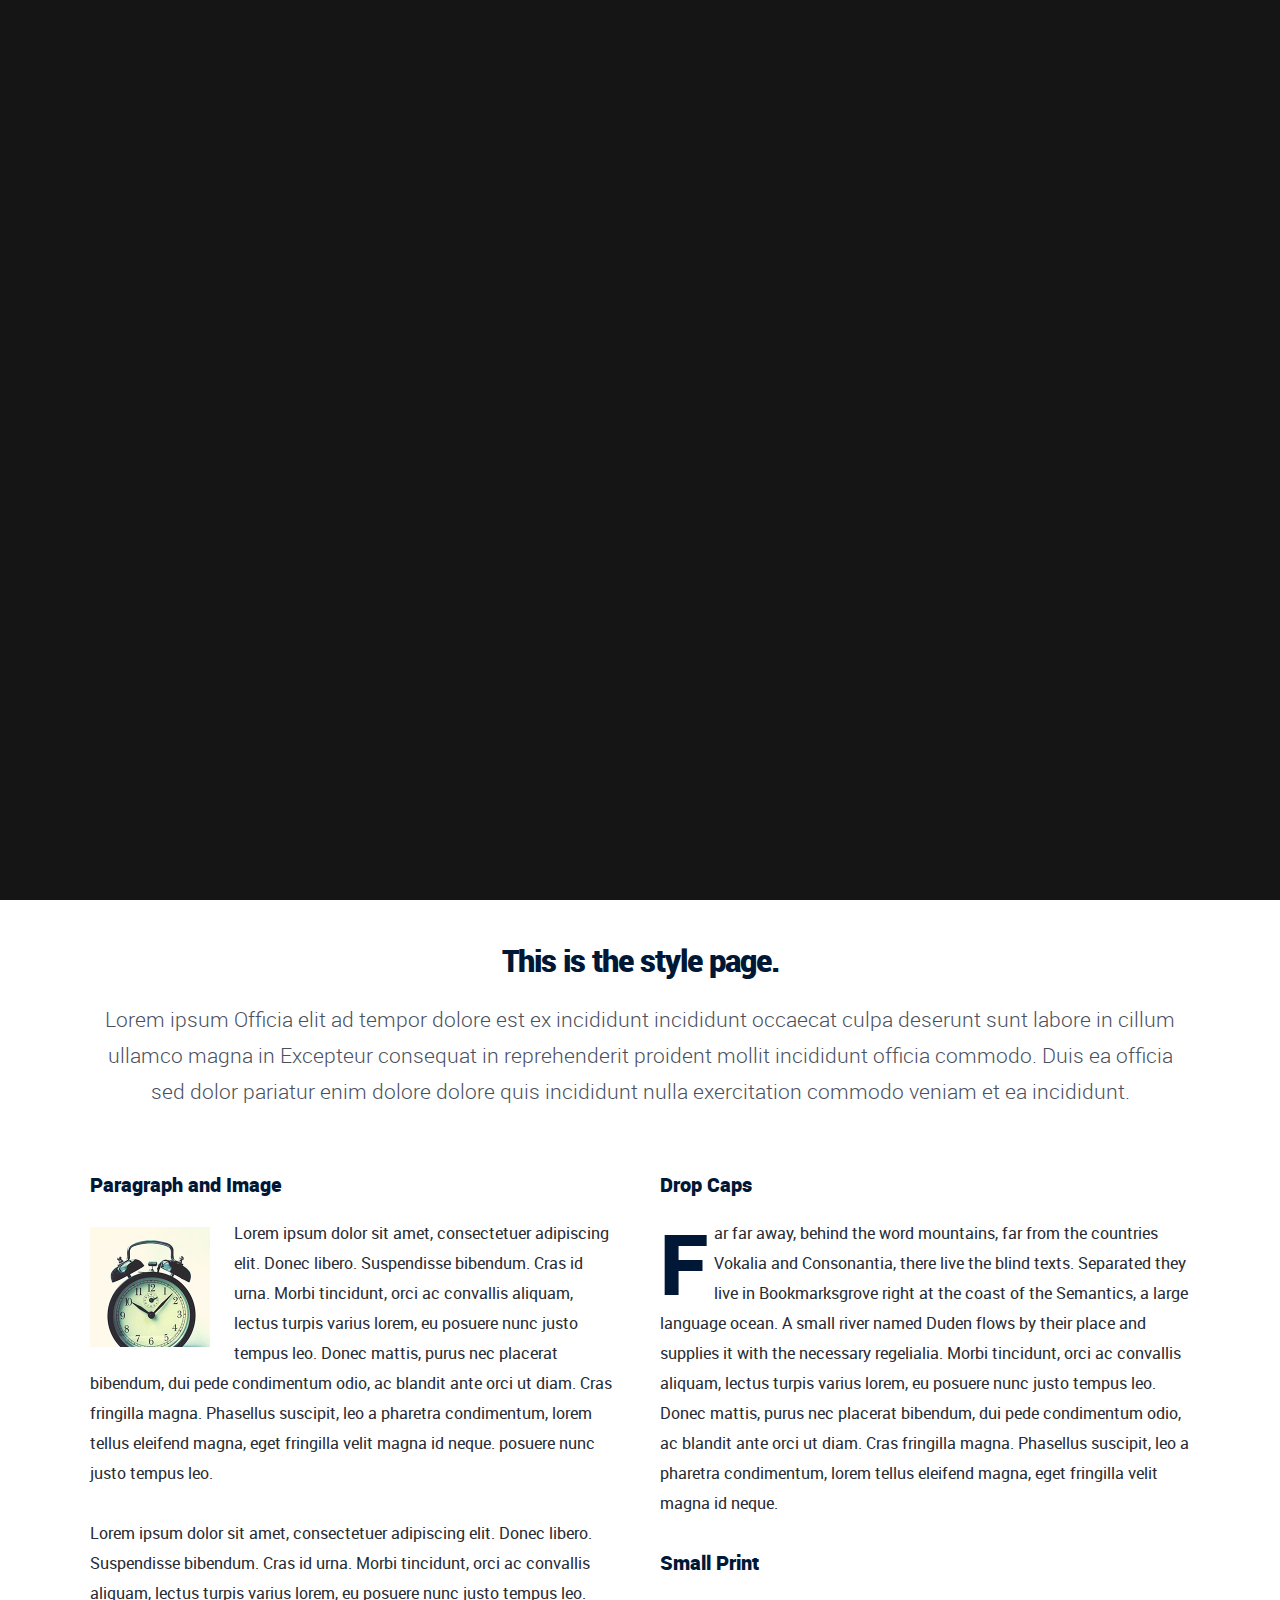
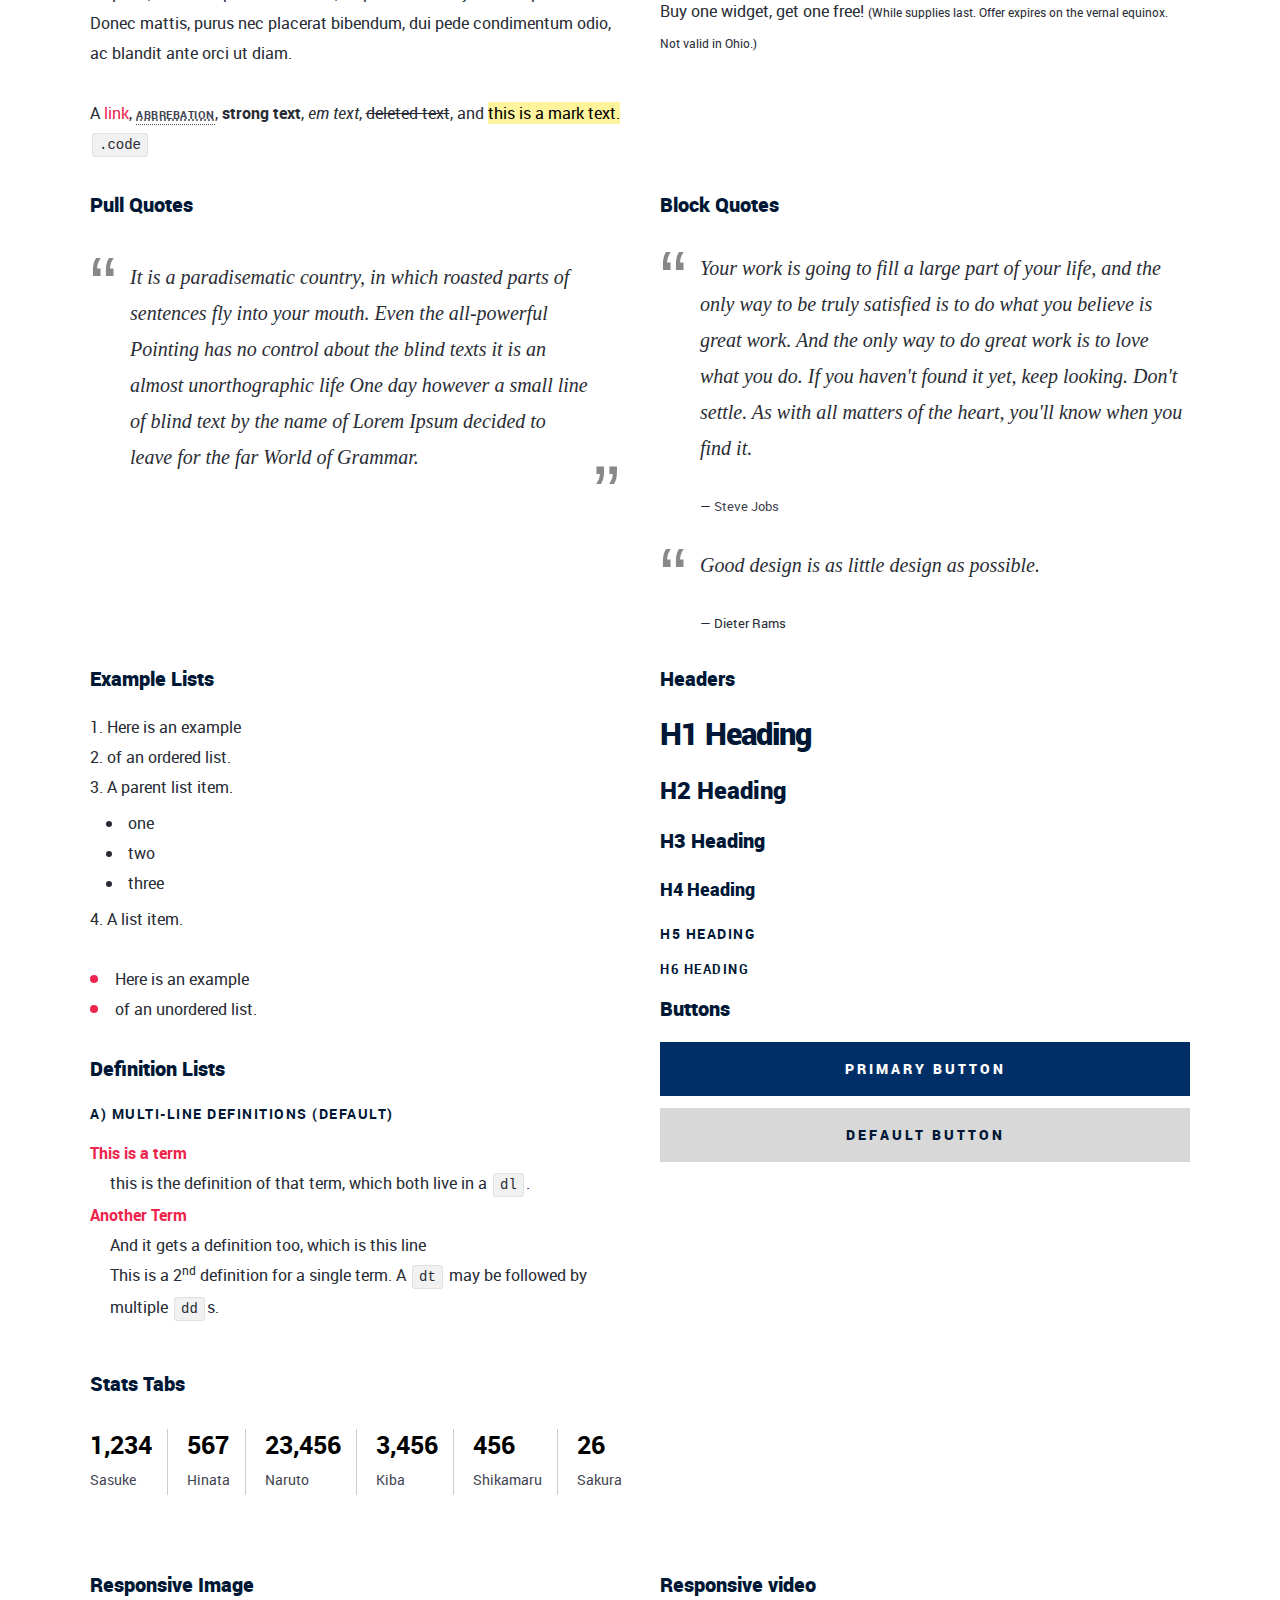
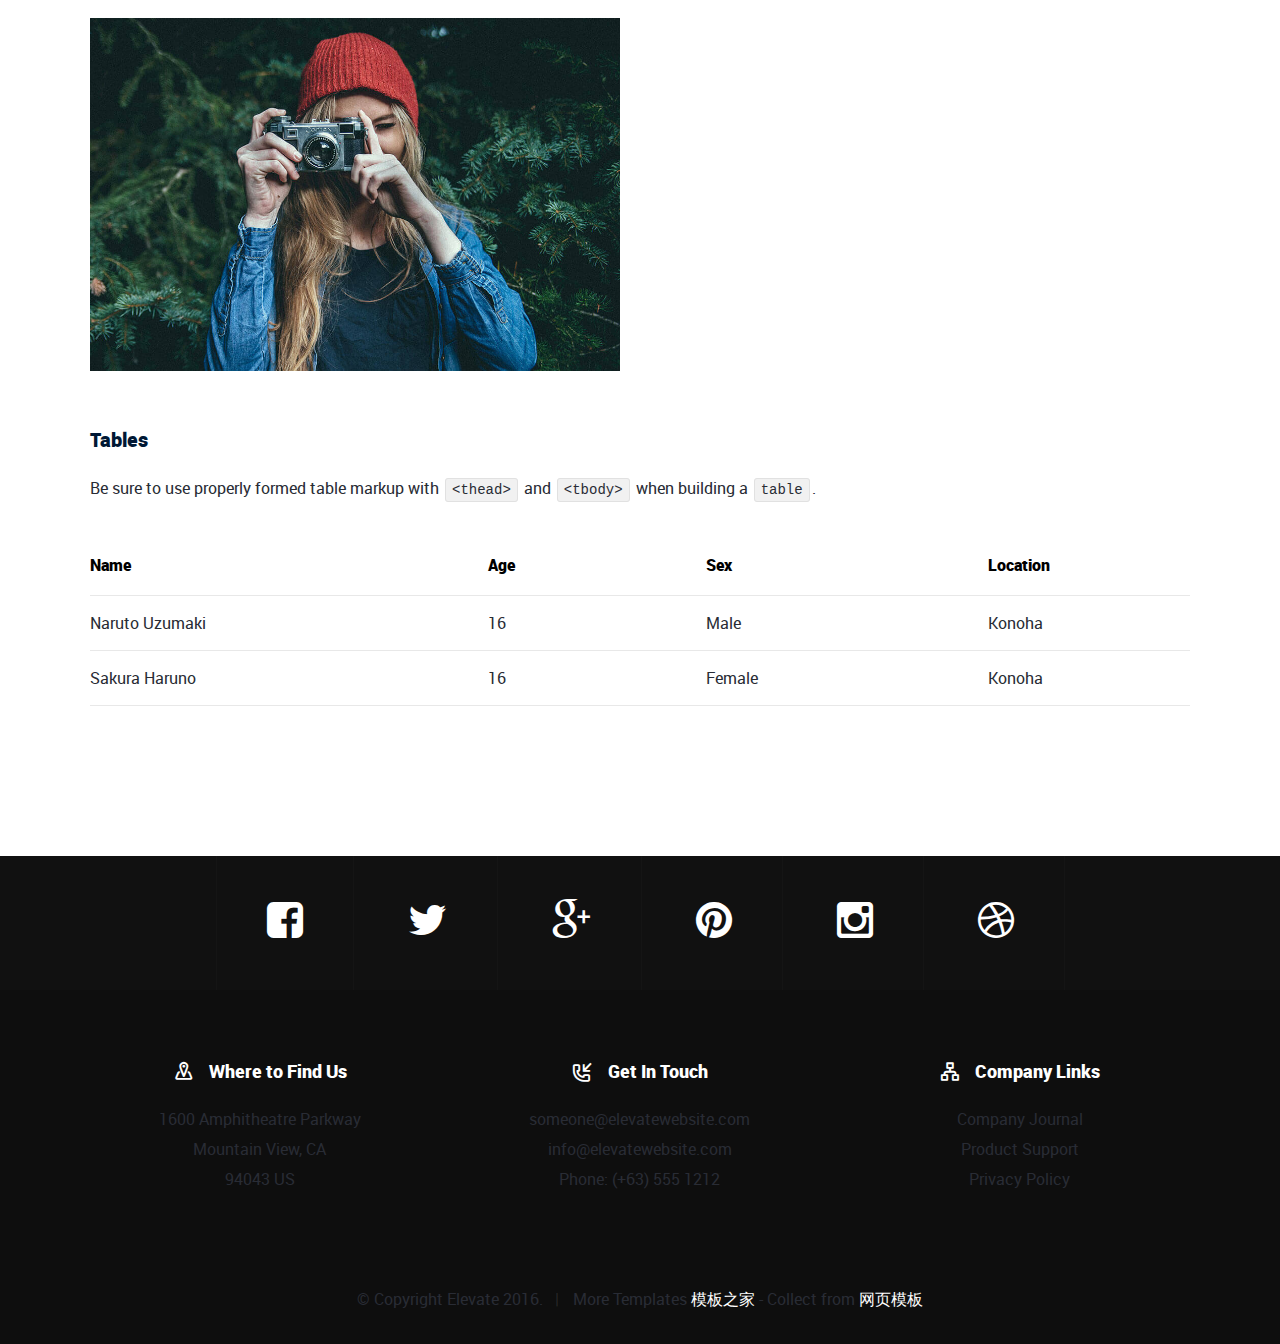
<file: styles.html>
<!DOCTYPE html>
<!--[if IE 8 ]><html class="no-js oldie ie8" lang="en"> <![endif]-->
<!--[if IE 9 ]><html class="no-js oldie ie9" lang="en"> <![endif]-->
<!--[if (gte IE 9)|!(IE)]><!--><html class="no-js" lang="en"> <!--<![endif]-->
<head>

   <!--- basic page needs
   ================================================== -->
   <meta charset="utf-8">
	<title>Elevate - Styles</title>
	<meta name="description" content="">  
	<meta name="author" content="">

   <!-- mobile specific metas
   ================================================== -->
	<meta name="viewport" content="width=device-width, initial-scale=1, maximum-scale=1">

 	<!-- CSS
   ================================================== -->
   <link rel="stylesheet" href="css/base.css"> 
   <link rel="stylesheet" href="css/vendor.css"> 
   <link rel="stylesheet" href="css/main.css"> 

   <style type="text/css" media="screen">
   	#styles { 
   		background: white;
   		padding-top: 12rem;
   		padding-bottom: 12rem;
   	}      	
   </style>    

   <!-- script
   ================================================== -->
	<script src="js/modernizr.js"></script>
	<script src="js/pace.min.js"></script>

   <!-- favicons
	================================================== -->
	<link rel="icon" type="image/png" href="favicon.png">

</head>

<body id="top">
	
	<!-- header 
   ================================================== -->
   <header class="main-header">
   	
   	<div class="logo">
	      <a href="index.html">Elevate</a>
	   </div> 

	   <a class="menu-toggle" href="#"><span>Menu</span></a>   	

   </header>

   <!-- main navigation 
   ================================================== -->
   <nav id="menu-nav-wrap">

   	<h3>Navigation</h3>   	
		<ul class="nav-list">
			<li><a href="index.html#intro" title="">Home</a></li>
			<li><a href="index.html#features" title="">Features</a></li>
			<li><a href="index.html#infos" title="">Product Info</a></li>
			<li><a href="index.html#stats" title="">Stats</a></li>
			<li><a href="index.html#pricing" title="">Pricing</a></li>					
			<li><a href="index.html#testimonials" title="">Testimonials</a></li>	
			<li><a href="index.html#download" title="">Download</a></li>	
			<li><a href="index.html#subscribe" title="">Newsletter</a></li>
			<li><a class="smoothscroll" href="#styles" title="">Elements</a></li>			
		</ul>

		<h3>We Recommend Dreamhost</h3>  
		<p class="sponsor-text">
			Looking for an awesome and reliable webhosting? Try <a href="http://www.dreamhost.com/r.cgi?287326|STYLESHOUT">DreamHost</a>.
			Get <span>$50 off</span> when you sign up with the promocode <span>styleshout</span>. 
			<!-- Simply type	the promocode in the box labeled “Promo Code” when placing your order. -->
		</p>

		<div class="action">
			<a class="button" href="http://www.dreamhost.com/r.cgi?287326|STYLESHOUT">Sign Up Now</a>
		</div>

	</nav> <!-- /menu-nav-wrap -->


	<!-- main content wrap
   ================================================== -->
   <div id="main-content-wrap">


		<!-- main content wrap
   	================================================== -->
   	<section id="intro">

		   <!-- <div class="shadow-overlay"></div> -->
		   
		   <div class="row intro-content">
		   	<div class="col-twelve">

		   		<h3 class="animate-intro">Introducing Elevate</h3>
			  		
					<h1 class="animate-intro">
						The perfect template to
						present your awesome product.
					</h1>	
					
					<div class="buttons">
						<a class="button stroke smoothscroll animate-intro" href="#features" title="">Features</a>
						<a class="button stroke smoothscroll animate-intro" href="#download" title="">Download</a>
					</div>					

					<img src="images/app-screenshot-big.jpg" alt="" class="animate-intro">   			

			  	</div> <!-- /twelve --> 		   			
		   </div> <!-- /row -->   

		</section> <!-- /intro -->


		<!-- styles
   	================================================== -->
   	<section id="styles">

   		<div class="row add-bottom text-center">

   			<div class="col-twelve tab-full">

   				<h1>This is the style page.</h1>

   				<p class="lead">Lorem ipsum Officia elit ad tempor dolore est ex incididunt incididunt occaecat culpa deserunt sunt labore in cillum ullamco magna in Excepteur consequat in reprehenderit proident mollit incididunt officia commodo.
   				Duis ea officia sed dolor pariatur enim dolore dolore quis incididunt nulla exercitation commodo veniam et ea incididunt.</p>   			

   			</div>

     		</div>

     		<div class="row">

     			<div class="col-six tab-full">

		      	<h3>Paragraph and Image</h3>

			      <p><a href="#"><img width="120" height="120" class="pull-left" alt="sample-image" src="images/sample-image.jpg"></a>
			  		Lorem ipsum dolor sit amet, consectetuer adipiscing elit. Donec libero. Suspendisse bibendum.
			  		Cras id urna. Morbi tincidunt, orci ac convallis aliquam, lectus turpis varius lorem, eu
			  		posuere nunc justo tempus leo. Donec mattis, purus nec placerat bibendum, dui pede condimentum
			  		odio, ac blandit ante orci ut diam. Cras fringilla magna. Phasellus suscipit, leo a pharetra
			  		condimentum, lorem tellus eleifend magna, eget fringilla velit magna id neque.
			  		posuere nunc justo tempus leo. </p>

			  		<p>
			  		Lorem ipsum dolor sit amet, consectetuer adipiscing elit. Donec libero. Suspendisse bibendum.
			  		Cras id urna. Morbi tincidunt, orci ac convallis aliquam, lectus turpis varius lorem, eu
			  		posuere nunc justo tempus leo. Donec mattis, purus nec placerat bibendum, dui pede condimentum
			  		odio, ac blandit ante orci ut diam.	
	 			   </p>

	            <p>A <a href="#">link</a>,
	  			   <abbr title="this really isn't a very good description">abbrebation</abbr>,
	  			   <strong>strong text</strong>,
	            <em>em text</em>,
	  			   <del>deleted text</del>, and
	            <mark>this is a mark text.</mark>
	            <code>.code</code>
	          	</p>

	         </div>

	         <div class="col-six tab-full">

	            <h3>Drop Caps</h3>

		         <p class="drop-cap">Far far away, behind the word mountains, far from the countries Vokalia and Consonantia,
		         there live the blind texts. Separated they live in Bookmarksgrove right at the coast of the
		         Semantics, a large language ocean. A small river named Duden flows by their place and supplies it with the necessary regelialia. Morbi tincidunt, orci ac convallis aliquam, lectus turpis varius lorem, eu	posuere nunc justo tempus leo. Donec mattis, purus nec placerat bibendum, dui pede condimentum odio, ac blandit ante orci ut diam. Cras fringilla magna. Phasellus suscipit, leo a pharetra condimentum, lorem tellus eleifend magna, eget fringilla velit magna id neque.
			  		</p>

			      <h3>Small Print</h3>

			      <p>Buy one widget, get one free!
			  		<small>(While supplies last. Offer expires on the vernal equinox. Not valid in Ohio.)</small>
			  		</p>

			   </div>	         

			</div> <!-- /row -->

			<div class="row">

			  	<div class="col-six tab-full">

			      <h3>Pull Quotes</h3>

			      <aside class="pull-quote">
					   <blockquote>
						   <p>It is a paradisematic country, in which roasted parts of
			            sentences fly into your mouth. Even the all-powerful Pointing has no control about the blind
			            texts it is an almost unorthographic life One day however a small line of blind text by the name
			            of Lorem Ipsum decided to leave for the far World of Grammar.</p>
						</blockquote>
					</aside>

			   </div>

			   <div class="col-six tab-full">

			      <h3>Block Quotes</h3>

			      <blockquote cite="http://where-i-got-my-info-from.com">
					   <p>Your work is going to fill a large part of your life, and the only way to be truly satisfied is
			         to do what you believe is great work. And the only way to do great work is to love what you do.
			         If you haven't found it yet, keep looking. Don't settle. As with all matters of the heart, you'll know when you find it.
			         </p>
			
						<cite>
						   <a href="#">Steve Jobs</a>
						</cite>
				   </blockquote>

			      <blockquote>
			         <p>Good design is as little design as possible.</p>
			         <cite>Dieter Rams</cite>
			      </blockquote>

			   </div>

			</div> <!-- /row -->

			<div class="row half-bottom">

			 	<div class="col-six tab-full">

			      <h3>Example Lists</h3>

			      <ol>
					   <li>Here is an example</li>
					   <li>of an ordered list.</li>
					   <li>A parent list item.
					   	<ul>
					   		<li>one</li>
					   		<li>two</li>
					   		<li>three</li>
					   	</ul>
					   </li>
					   <li>A list item.</li>
				   </ol>

			      <ul class="disc">
					   <li>Here is an example</li>
					   <li>of an unordered list.</li>
				   </ul>	

				   <h3>Definition Lists</h3>	            

			      <h5>a) Multi-line Definitions (default)</h5>

			      <dl>
					   <dt><strong>This is a term</strong></dt>
					      <dd>this is the definition of that term, which both live in a <code>dl</code>.</dd>
					   <dt><strong>Another Term</strong></dt>
					      <dd>And it gets a definition too, which is this line</dd>
					      <dd>This is a 2<sup>nd</sup> definition for a single term. A <code>dt</code> may be followed by multiple <code>dd</code>s.</dd>
				   </dl>

			   </div>

			   <div class="col-six tab-full">		                  

			      <h3>Headers</h3>

			      <h1>H1 Heading</h1>
			      <h2>H2 Heading</h2>
			      <h3>H3 Heading</h3>
			      <h4>H4 Heading</h4>
			      <h5>H5 Heading</h5>
			      <h6>H6 Heading</h6>

			      <h3>Buttons</h3>

			    	<p>
			     		<a class="button button-primary full-width" href="#">Primary Button</a>
			     		<a class="button full-width" href="#">Default Button</a>
			     	</p>

			   </div>

			</div> <!-- /row -->

			<div class="row half-bottom">

			   <div class="col-twelve">

			    	<h3>Stats Tabs</h3>

			      <ul class="stats-tabs">
					   <li><a href="#">1,234 <em>Sasuke</em></a></li>
					   <li><a href="#">567 <em>Hinata</em></a></li>
					   <li><a href="#">23,456 <em>Naruto</em></a></li>
					   <li><a href="#">3,456 <em>Kiba</em></a></li>
					   <li><a href="#">456 <em>Shikamaru</em></a></li>
					   <li><a href="#">26 <em>Sakura</em></a></li>
					</ul>	      		

			   </div>	      	

			</div> <!-- /row -->

			<div class="row half-bottom">

	      	<div class="col-six tab-full">

	      		<h3>Responsive Image</h3>

	      		<p><img src="images/shutterbug.jpg"></p>

	      	</div>

	      	<div class="col-six tab-full">

	      		<h3>Responsive video</h3>

	      		<div class="fluid-video-wrapper">
	                  <iframe src="http://player.vimeo.com/video/14592941?title=0&amp;byline=0&amp;portrait=0&amp;color=F64B39" width="500" height="281" frameborder="0" webkitallowfullscreen mozallowfullscreen allowfullscreen></iframe> 
	            </div>

	      	</div>
	      	
	      </div>

	      <div class="row">

	      	<div class="col-twelve">

	      		<h3>Tables</h3>
	      		<p>Be sure to use properly formed table markup with <code>&lt;thead&gt;</code> and <code>&lt;tbody&gt;</code> when building a <code>table</code>.</p>

	      		<div class="table-responsive">

	      			<table>
						  <thead>
						    <tr>
						      <th>Name</th>
						      <th>Age</th>
						      <th>Sex</th>
						      <th>Location</th>					    
						    </tr>
						  </thead>
						  <tbody>
						    <tr>
						      <td>Naruto Uzumaki</td>
						      <td>16</td>
						      <td>Male</td>
						      <td>Konoha</td>					    
						    </tr>
						    <tr>
						      <td>Sakura Haruno</td>
						      <td>16</td>
						      <td>Female</td>
						      <td>Konoha</td>			    
						    </tr>
						  </tbody>
						</table>

	      		</div>     		

	      	</div>
	      	
	      </div> <!--row -->
   	
   	</section>		
   
   </div> <!-- /main-content-wrap -->


   <!-- footer
	================================================== -->
	<footer id="main-footer">

   	<div class="footer-social-wrap">  
   		<div class="row">
					
	         <ul class="footer-social-list">
	            <li><a href="#">
	             	<i class="fa fa-facebook-square"></i>
	            </a></li>
	            <li><a href="#">
	              	<i class="fa fa-twitter"></i>
	            </a></li>
              <li><a href="#">
	              	<i class="fa fa-google-plus"></i>
	            </a></li>
	            <li><a href="#">
	              	<i class="fa fa-pinterest"></i>
	            </a></li>
	            <li><a href="#">
	              	<i class="fa fa-instagram"></i>
	            </a></li>
	            <li><a href="#">
	              	<i class="fa fa-dribbble"></i>
	            </a></li>
	         </ul>
		         
			</div> 
   	</div> <!-- /footer-social-wrap -->

	   <div class="footer-info-wrap">

	   	<div class="row footer-info">

		  		<div class="col-four tab-full">
		  			<h4><i class="icon-location-map-1"></i> Where to Find Us</h4>

		  			<p>
		         1600 Amphitheatre Parkway<br>
		         Mountain View, CA<br>
		         94043 US
		         </p>
		  		</div>

		   	<div class="col-four tab-full collapse">
	   			<h4><i class="icon-phone-incoming"></i> Get In Touch</h4>

	   			<p>someone@elevatewebsite.com<br>
				   	info@elevatewebsite.com <br>
				   	Phone: (+63) 555 1212			     
				   </p>
	   		</div>

	   		<div class="col-four tab-full">
	   			<h4><i class="icon-organization-hierarchy-3"></i> Company Links</h4>

				   <ul class="footer-link-list">
				   	<li><a href="#">Company Journal</a></li>
				   	<li><a href="#">Product Support</a></li>
				   	<li><a href="#">Privacy Policy</a></li>
				   </ul>
	   		</div>
		   		
		  	</div>
	   </div> <!-- /footer-info-wrap -->
	   	
	   <div class="footer-bottom"> 

	   	<div class="copyright">
		     	<span>© Copyright Elevate 2016.</span> 
		     	<span>More Templates <a href="http://www.cssmoban.com/" target="_blank" title="模板之家">模板之家</a> - Collect from <a href="http://www.cssmoban.com/" title="网页模板" target="_blank">网页模板</a></span>	         	
		   </div>  		
   	</div>
	   	
   </footer>   

   <div id="go-top">
		<a class="smoothscroll" title="Back to Top" href="#top"><i class="fa fa-long-arrow-up"></i></a>
	</div>

   <!-- preloader
   ================================================== -->
   <div id="preloader"> 
    	<div id="loader"></div>
   </div> 

   <!-- Java Script
   ================================================== --> 
   <script src="js/jquery-2.1.3.min.js"></script>
   <script src="js/plugins.js"></script>
   <script src="js/main.js"></script>

</body>

</html>
</file>
<file: css/base.css>
/* =================================================================== 
 *
 *  Elevate v1.0 Base Stylesheet
 *  07-04-2016
 *  ------------------------------------------------------------------
 *
 *  TOC:
 *  01. reset 
 *  02. basic/base setup styles
 *  03. grid
 *  04. block grids
 *  05. MISC
 *
 * =================================================================== */


/* ===================================================================
 * 01. reset - normalize.css v3.0.2 | MIT License | git.io/normalize
 *
 * ------------------------------------------------------------------- */
html {
	font-family: sans-serif;
	-ms-text-size-adjust: 100%;
	-webkit-text-size-adjust: 100%;
}

body {
	margin: 0;
}

article,
aside,
details,
figcaption,
figure,
footer,
header,
hgroup,
main,
menu,
nav,
section,
summary {
	display: block;
}

audio,
canvas,
progress,
video {
	display: inline-block;
	vertical-align: baseline;
}

audio:not([controls]) {
	display: none;
	height: 0;
}

[hidden],
template {
	display: none;
}

a {
	background: transparent;
}

a:active,
a:hover {
	outline: 0;
}

abbr[title] {
	border-bottom: 1px dotted;
}

b,
strong {
	font-weight: bold;
}

dfn {
	font-style: italic;
}

h1 {
	font-size: 2em;
	margin: 0.67em 0;
}

mark {
	background: #ff0;
	color: #000;
}

small {
	font-size: 80%;
}

sub,
sup {
	font-size: 75%;
	line-height: 0;
	position: relative;
	vertical-align: baseline;
}

sup {
	top: -0.5em;
}

sub {
	bottom: -0.25em;
}

img {
	border: 0;
}

svg:not(:root) {
	overflow: hidden;
}

figure {
	margin: 1em 40px;
}

hr {
	-moz-box-sizing: content-box;
	box-sizing: content-box;
	height: 0;
}

pre {
	overflow: auto;
}

code,
kbd,
pre,
samp {
	font-family: monospace, monospace;
	font-size: 1em;
}

button,
input,
optgroup,
select,
textarea {
	color: inherit;
	font: inherit;
	margin: 0;
}

button {
	overflow: visible;
}

button,
select {
	text-transform: none;
}

button,
html input[type="button"],
input[type="reset"],
input[type="submit"] {
	-webkit-appearance: button;
	cursor: pointer;
}

button[disabled],
html input[disabled] {
	cursor: default;
}

button::-moz-focus-inner,
input::-moz-focus-inner {
	border: 0;
	padding: 0;
}

input {
	line-height: normal;
}

input[type="checkbox"],
input[type="radio"] {
	box-sizing: border-box;
	padding: 0;
}

input[type="number"]::-webkit-inner-spin-button,
input[type="number"]::-webkit-outer-spin-button {
	height: auto;
}

input[type="search"] {
	-webkit-appearance: textfield;
	-moz-box-sizing: content-box;
	-webkit-box-sizing: content-box;
	box-sizing: content-box;
}

input[type="search"]::-webkit-search-cancel-button,
input[type="search"]::-webkit-search-decoration {
	-webkit-appearance: none;
}

fieldset {
	border: 1px solid #c0c0c0;
	margin: 0 2px;
	padding: 0.35em 0.625em 0.75em;
}

legend {
	border: 0;
	padding: 0;
}

textarea {
	overflow: auto;
}

optgroup {
	font-weight: bold;
}

table {
	border-collapse: collapse;
	border-spacing: 0;
}

td,
th {
	padding: 0;
}


/* ===================================================================
 * 02. basic/base setup styles - (_basic.scss)
 *
 * ------------------------------------------------------------------- */
html {
	font-size: 62.5%;
	box-sizing: border-box;
}

*,
*::before,
*::after {
	box-sizing: inherit;
}

body {
	font-weight: normal;
	line-height: 1;
	text-rendering: optimizeLegibility;
	word-wrap: break-word;
	-webkit-overflow-scrolling: touch;
	-webkit-text-size-adjust: none;
}

body,
input,
button {
	-moz-osx-font-smoothing: grayscale;
	-webkit-font-smoothing: antialiased;
}

/* -------------------------------------------------------------------
 * Media - (_basic.scss)
 * ------------------------------------------------------------------- */
img,
video {
	max-width: 100%;
	height: auto;
}


/* -------------------------------------------------------------------
 * Typography resets - (_basic.scss)
 * ------------------------------------------------------------------- */
div, dl, dt, dd, ul, ol, li, h1, h2, h3, h4, h5, h6, pre, form, p, blockquote, th, td {
	margin: 0;
	padding: 0;
}

h1, h2, h3, h4, h5, h6 {
	-webkit-font-variant-ligatures: common-ligatures;
	-moz-font-variant-ligatures: common-ligatures;
	font-variant-ligatures: common-ligatures;
	text-rendering: optimizeLegibility;
}

em,
i {
	font-style: italic;
	line-height: inherit;
}

strong,
b {
	font-weight: bold;
	line-height: inherit;
}

small {
	font-size: 60%;
	line-height: inherit;
}

ol,
ul {
	list-style: none;
}

li {
	display: block;
}

/* ------------------------------------------------------------------- 
 * links - (_basic.scss)
 * ------------------------------------------------------------------- */
a {
	text-decoration: none;
	line-height: inherit;
}

a img {
	border: none;
}

/* ------------------------------------------------------------------- 
 * inputs - (_basic.scss)
 * ------------------------------------------------------------------- */
fieldset {
	margin: 0;
	padding: 0;
}

input[type="email"],
input[type="number"],
input[type="search"],
input[type="text"],
input[type="tel"],
input[type="url"],
input[type="password"],
textarea {
	-webkit-appearance: none;
	-moz-appearance: none;
	-ms-appearance: none;
	-o-appearance: none;
	appearance: none;
}


/* ===================================================================
 * 03. grid - (_grid.scss)
 *
 * ------------------------------------------------------------------- */
.row {
	width: 94%;
	max-width: 1140px;
	margin: 0 auto;
}

.row:before,
.row:after {
	content: "";
	display: table;
}

.row:after {
	clear: both;
}

.row .row {
	width: auto;
	max-width: none;
	margin-left: -20px;
	margin-right: -20px;
}

[class*="col-"],
.bgrid {
	float: left;
}

[class*="col-"] + [class*="col-"].end {
	float: right;
}

[class*="col-"] {
	padding: 0 20px;
}

.col-one {
	width: 8.33333%;
}

.col-two,
.col-1-6 {
	width: 16.66667%;
}

.col-three,
.col-1-4 {
	width: 25%;
}

.col-four,
.col-1-3 {
	width: 33.33333%;
}

.col-five {
	width: 41.66667%;
}

.col-six,
.col-1-2 {
	width: 50%;
}

.col-seven {
	width: 58.33333%;
}

.col-eight,
.col-2-3 {
	width: 66.66667%;
}

.col-nine,
.col-3-4 {
	width: 75%;
}

.col-ten,
.col-5-6 {
	width: 83.33333%;
}

.col-eleven {
	width: 91.66667%;
}

.col-twelve,
.col-full {
	width: 100%;
}

/* ---------------------------------------------------------------
 * small screens - (_grid.scss)
 * --------------------------------------------------------------- */
@media screen and (max-width:1024px) {
	.row .row {
		margin-left: -18px;
		margin-right: -18px;
	}

	[class*="col-"] {
		padding: 0 18px;
	}

}

/* ---------------------------------------------------------------
 * tablets - (_grid.scss)
 * --------------------------------------------------------------- */
@media screen and (max-width:768px) {
	.row {
		width: auto;
		padding-left: 30px;
		padding-right: 30px;
	}

	.row .row {
		padding-left: 0;
		padding-right: 0;
		margin-left: -15px;
		margin-right: -15px;
	}

	[class*="col-"] {
		padding: 0 15px;
	}

	.tab-1-4 {
		width: 25%;
	}

	.tab-1-3 {
		width: 33.33333%;
	}

	.tab-1-2 {
		width: 50%;
	}

	.tab-2-3 {
		width: 66.66667%;
	}

	.tab-3-4 {
		width: 75%;
	}

	.tab-full {
		width: 100%;
	}

}

/* --------------------------------------------------------------- 
 * large mobile devices - (_grid.scss)
 * --------------------------------------------------------------- */
@media screen and (max-width:600px) {
	.row {
		padding-left: 25px;
		padding-right: 25px;
	}

	.row .row {
		margin-left: -10px;
		margin-right: -10px;
	}

	[class*="col-"] {
		padding: 0 10px;
	}

	.mob-1-4 {
		width: 25%;
	}

	.mob-1-2 {
		width: 50%;
	}

	.mob-3-4 {
		width: 75%;
	}

	.mob-full {
		width: 100%;
	}

}

/* ---------------------------------------------------------------
 * small mobile devices - (_grid.scss)
 * --------------------------------------------------------------- */
@media screen and (max-width:400px) {
	.row .row {
		padding-left: 0;
		padding-right: 0;
		margin-left: 0;
		margin-right: 0;
	}

	[class*="col-"] {
		width: 100% !important;
		float: none !important;
		clear: both !important;
		margin-left: 0;
		margin-right: 0;
		padding: 0;
	}

	[class*="col-"] + [class*="col-"].end {
		float: none;
	}

}


/* ===================================================================
 * 04. block grids - (_grid.scss)
 *
 * ------------------------------------------------------------------- */
[class*="block-"]:before,
[class*="block-"]:after {
	content: "";
	display: table;
}

[class*="block-"]:after {
	clear: both;
}

.block-1-6 .bgrid {
	width: 16.66667%;
}

.block-1-4 .bgrid {
	width: 25%;
}

.block-1-3 .bgrid {
	width: 33.33333%;
}

.block-1-2 .bgrid {
	width: 50%;
}

/**
 * Clearing for block grid columns. Allow columns with 
 * different heights to align properly.
 */
.block-1-6 .bgrid:nth-child(6n+1),
.block-1-4 .bgrid:nth-child(4n+1),
.block-1-3 .bgrid:nth-child(3n+1),
.block-1-2 .bgrid:nth-child(2n+1) {
	clear: both;
}

/* ---------------------------------------------------------------
 * small screens - (_grid.scss)
 * --------------------------------------------------------------- */
@media screen and (max-width:1024px) {
	.block-s-1-6 .bgrid {
		width: 16.66667%;
	}

	.block-s-1-4 .bgrid {
		width: 25%;
	}

	.block-s-1-3 .bgrid {
		width: 33.33333%;
	}

	.block-s-1-2 .bgrid {
		width: 50%;
	}

	.block-s-full .bgrid {
		width: 100%;
		clear: both;
	}

	[class*="block-s-"] .bgrid:nth-child(n) {
		clear: none;
	}

	.block-s-1-6 .bgrid:nth-child(6n+1),
	.block-s-1-4 .bgrid:nth-child(4n+1),
	.block-s-1-3 .bgrid:nth-child(3n+1),
	.block-s-1-2 .bgrid:nth-child(2n+1) {
		clear: both;
	}

}

/* ---------------------------------------------------------------
 * tablets - (_grid.scss)
 * --------------------------------------------------------------- */
@media screen and (max-width:768px) {
	.block-tab-1-6 .bgrid {
		width: 16.66667%;
	}

	.block-tab-1-4 .bgrid {
		width: 25%;
	}

	.block-tab-1-3 .bgrid {
		width: 33.33333%;
	}

	.block-tab-1-2 .bgrid {
		width: 50%;
	}

	.block-tab-full .bgrid {
		width: 100%;
		clear: both;
	}

	[class*="block-tab-"] .bgrid:nth-child(n) {
		clear: none;
	}

	.block-tab-1-6 .bgrid:nth-child(6n+1),
	.block-tab-1-4 .bgrid:nth-child(4n+1),
	.block-tab-1-3 .bgrid:nth-child(3n+1),
	.block-tab-1-2 .bgrid:nth-child(2n+1) {
		clear: both;
	}

}

/* ---------------------------------------------------------------
 * large mobile devices - (_grid.scss)
 * --------------------------------------------------------------- */
@media screen and (max-width:600px) {
	.block-mob-1-6 .bgrid {
		width: 16.66667%;
	}

	.block-mob-1-4 .bgrid {
		width: 25%;
	}

	.block-mob-1-3 .bgrid {
		width: 33.33333%;
	}

	.block-mob-1-2 .bgrid {
		width: 50%;
	}

	.block-mob-full .bgrid {
		width: 100%;
		clear: both;
	}

	[class*="block-mob-"] .bgrid:nth-child(n) {
		clear: none;
	}

	.block-mob-1-6 .bgrid:nth-child(6n+1),
	.block-mob-1-4 .bgrid:nth-child(4n+1),
	.block-mob-1-3 .bgrid:nth-child(3n+1),
	.block-mob-1-2 .bgrid:nth-child(2n+1) {
		clear: both;
	}

}

/* ---------------------------------------------------------------
 * stack on small mobile devices - (_grid.scss)
 * --------------------------------------------------------------- */
@media screen and (max-width:400px) {
	.stack .bgrid {
		width: 100% !important;
		float: none !important;
		clear: both !important;
		margin-left: 0;
		margin-right: 0;
	}

}


/* ===================================================================
 * 05. MISC  - (_grid.scss)
 *
 * ------------------------------------------------------------------- */

/**
 * Clearing - (http://nicolasgallagher.com/micro-clearfix-hack/
 */
.group:before,
.group:after {
	content: "";
	display: table;
}

.group:after {
	clear: both;
}

/**
 * Misc Helper Styles 
 */
.hide {
	display: none;
}

.invisible {
	visibility: hidden;
}

.antialiased {
	-webkit-font-smoothing: antialiased;
	-moz-osx-font-smoothing: grayscale;
}

.remove-bottom {
	margin-bottom: 0;
}

.half-bottom {
	margin-bottom: 1.5rem !important;
}

.add-bottom {
	margin-bottom: 3rem !important;
}

.no-border {
	border: none;
}

.full-width {
	width: 100%;
}

.text-center {
	text-align: center;
}

.text-left {
	text-align: left;
}

.text-right {
	text-align: right;
}

.pull-left {
	float: left;
}

.pull-right {
	float: right;
}

.align-center {
	margin-left: auto;
	margin-right: auto;
	text-align: center;
}
</file>
<file: css/vendor.css>
/* =================================================================== 
 *
 *  Elevate v1.0 Vendor/Third Party CSS
 *  07-04-2016
 *  ------------------------------------------------------------------
 *
 *  TOC:
 *  01. jQuery FlexSlider
 *  02. Animate.css
 *
 * =================================================================== */

/**
 * 01. 
 * jQuery FlexSlider v2.5.0
 * http://www.woothemes.com/flexslider/
 *
 * Copyright 2012 WooThemes
 * Free to use under the GPLv2 and later license.
 * http://www.gnu.org/licenses/gpl-2.0.html
 *
 * Contributing author: Tyler Smith (@mbmufffin)
 * 
 * ===================================================================
 */

/* reset */
.flex-container a:hover, .flex-slider a:hover, .flex-container a:focus, .flex-slider a:focus {
	outline: none;
}
.slides, .slides > li, .flex-control-nav, .flex-direction-nav {
	margin: 0;
	padding: 0;
	list-style: none;
}
.flex-pauseplay span {
	text-transform: capitalize;
}

/* base styles */
.flexslider {
	margin: 0;
	padding: 0;
}
.flexslider .slides > li {
	display: none;
	-webkit-backface-visibility: hidden;
}
.flexslider .slides img {
	width: 100%;
	display: block;
}
.flexslider .slides:after {
	content: "\0020";
	display: block;
	clear: both;
	visibility: hidden;
	line-height: 0;
	height: 0;
}
html[xmlns] .flexslider .slides {
	display: block;
}
* html .flexslider .slides {
	height: 1%;
}
.no-js .flexslider .slides > li:first-child {
	display: block;
}

/**
 * 02.
 * Animate.css - http://daneden.me/animate
 * Licensed under the MIT license - http://opensource.org/licenses/MIT
 *
 * Copyright (c) 2015 Daniel Eden
 * ===================================================================
 */
.animated {
	-webkit-animation-duration: 1s;
	animation-duration: 1s;
	-webkit-animation-fill-mode: both;
	animation-fill-mode: both;
}
.animated.infinite {
	-webkit-animation-iteration-count: infinite;
	animation-iteration-count: infinite;
}
.animated.hinge {
	-webkit-animation-duration: 2s;
	animation-duration: 2s;
}
.animated.bounceIn, .animated.bounceOut, .animated.flipOutX, .animated.flipOutY {
	-webkit-animation-duration: .75s;
	animation-duration: .75s;
}
@-webkit-keyframes bounce {
	20%, 53%, 80%, from, to {
		-webkit-animation-timing-function: cubic-bezier(0.215, 0.61, 0.355, 1);
		animation-timing-function: cubic-bezier(0.215, 0.61, 0.355, 1);
		-webkit-transform: translate3d(0, 0, 0);
		transform: translate3d(0, 0, 0);
	}
	40%, 43% {
		-webkit-animation-timing-function: cubic-bezier(0.755, 0.05, 0.855, 0.06);
		animation-timing-function: cubic-bezier(0.755, 0.05, 0.855, 0.06);
		-webkit-transform: translate3d(0, -30px, 0);
		transform: translate3d(0, -30px, 0);
	}
	70% {
		-webkit-animation-timing-function: cubic-bezier(0.755, 0.05, 0.855, 0.06);
		animation-timing-function: cubic-bezier(0.755, 0.05, 0.855, 0.06);
		-webkit-transform: translate3d(0, -15px, 0);
		transform: translate3d(0, -15px, 0);
	}
	90% {
		-webkit-transform: translate3d(0, -4px, 0);
		transform: translate3d(0, -4px, 0);
	}
}
@keyframes bounce {
	20%, 53%, 80%, from, to {
		-webkit-animation-timing-function: cubic-bezier(0.215, 0.61, 0.355, 1);
		animation-timing-function: cubic-bezier(0.215, 0.61, 0.355, 1);
		-webkit-transform: translate3d(0, 0, 0);
		transform: translate3d(0, 0, 0);
	}
	40%, 43% {
		-webkit-animation-timing-function: cubic-bezier(0.755, 0.05, 0.855, 0.06);
		animation-timing-function: cubic-bezier(0.755, 0.05, 0.855, 0.06);
		-webkit-transform: translate3d(0, -30px, 0);
		transform: translate3d(0, -30px, 0);
	}
	70% {
		-webkit-animation-timing-function: cubic-bezier(0.755, 0.05, 0.855, 0.06);
		animation-timing-function: cubic-bezier(0.755, 0.05, 0.855, 0.06);
		-webkit-transform: translate3d(0, -15px, 0);
		transform: translate3d(0, -15px, 0);
	}
	90% {
		-webkit-transform: translate3d(0, -4px, 0);
		transform: translate3d(0, -4px, 0);
	}
}
.bounce {
	-webkit-animation-name: bounce;
	animation-name: bounce;
	-webkit-transform-origin: center bottom;
	transform-origin: center bottom;
}
@-webkit-keyframes flash {
	50%, from, to {
		opacity: 1;
	}
	25%, 75% {
		opacity: 0;
	}
}
@keyframes flash {
	50%, from, to {
		opacity: 1;
	}
	25%, 75% {
		opacity: 0;
	}
}
.flash {
	-webkit-animation-name: flash;
	animation-name: flash;
}
@-webkit-keyframes pulse {
	from {
		-webkit-transform: scale3d(1, 1, 1);
		transform: scale3d(1, 1, 1);
	}
	50% {
		-webkit-transform: scale3d(1.05, 1.05, 1.05);
		transform: scale3d(1.05, 1.05, 1.05);
	}
	to {
		-webkit-transform: scale3d(1, 1, 1);
		transform: scale3d(1, 1, 1);
	}
}
@keyframes pulse {
	from {
		-webkit-transform: scale3d(1, 1, 1);
		transform: scale3d(1, 1, 1);
	}
	50% {
		-webkit-transform: scale3d(1.05, 1.05, 1.05);
		transform: scale3d(1.05, 1.05, 1.05);
	}
	to {
		-webkit-transform: scale3d(1, 1, 1);
		transform: scale3d(1, 1, 1);
	}
}
.pulse {
	-webkit-animation-name: pulse;
	animation-name: pulse;
}
@-webkit-keyframes rubberBand {
	from {
		-webkit-transform: scale3d(1, 1, 1);
		transform: scale3d(1, 1, 1);
	}
	30% {
		-webkit-transform: scale3d(1.25, 0.75, 1);
		transform: scale3d(1.25, 0.75, 1);
	}
	40% {
		-webkit-transform: scale3d(0.75, 1.25, 1);
		transform: scale3d(0.75, 1.25, 1);
	}
	50% {
		-webkit-transform: scale3d(1.15, 0.85, 1);
		transform: scale3d(1.15, 0.85, 1);
	}
	65% {
		-webkit-transform: scale3d(0.95, 1.05, 1);
		transform: scale3d(0.95, 1.05, 1);
	}
	75% {
		-webkit-transform: scale3d(1.05, 0.95, 1);
		transform: scale3d(1.05, 0.95, 1);
	}
	to {
		-webkit-transform: scale3d(1, 1, 1);
		transform: scale3d(1, 1, 1);
	}
}
@keyframes rubberBand {
	from {
		-webkit-transform: scale3d(1, 1, 1);
		transform: scale3d(1, 1, 1);
	}
	30% {
		-webkit-transform: scale3d(1.25, 0.75, 1);
		transform: scale3d(1.25, 0.75, 1);
	}
	40% {
		-webkit-transform: scale3d(0.75, 1.25, 1);
		transform: scale3d(0.75, 1.25, 1);
	}
	50% {
		-webkit-transform: scale3d(1.15, 0.85, 1);
		transform: scale3d(1.15, 0.85, 1);
	}
	65% {
		-webkit-transform: scale3d(0.95, 1.05, 1);
		transform: scale3d(0.95, 1.05, 1);
	}
	75% {
		-webkit-transform: scale3d(1.05, 0.95, 1);
		transform: scale3d(1.05, 0.95, 1);
	}
	to {
		-webkit-transform: scale3d(1, 1, 1);
		transform: scale3d(1, 1, 1);
	}
}
.rubberBand {
	-webkit-animation-name: rubberBand;
	animation-name: rubberBand;
}
@-webkit-keyframes shake {
	from, to {
		-webkit-transform: translate3d(0, 0, 0);
		transform: translate3d(0, 0, 0);
	}
	10%, 30%, 50%, 70%, 90% {
		-webkit-transform: translate3d(-10px, 0, 0);
		transform: translate3d(-10px, 0, 0);
	}
	20%, 40%, 60%, 80% {
		-webkit-transform: translate3d(10px, 0, 0);
		transform: translate3d(10px, 0, 0);
	}
}
@keyframes shake {
	from, to {
		-webkit-transform: translate3d(0, 0, 0);
		transform: translate3d(0, 0, 0);
	}
	10%, 30%, 50%, 70%, 90% {
		-webkit-transform: translate3d(-10px, 0, 0);
		transform: translate3d(-10px, 0, 0);
	}
	20%, 40%, 60%, 80% {
		-webkit-transform: translate3d(10px, 0, 0);
		transform: translate3d(10px, 0, 0);
	}
}
.shake {
	-webkit-animation-name: shake;
	animation-name: shake;
}
@-webkit-keyframes swing {
	20% {
		-webkit-transform: rotate3d(0, 0, 1, 15deg);
		transform: rotate3d(0, 0, 1, 15deg);
	}
	40% {
		-webkit-transform: rotate3d(0, 0, 1, -10deg);
		transform: rotate3d(0, 0, 1, -10deg);
	}
	60% {
		-webkit-transform: rotate3d(0, 0, 1, 5deg);
		transform: rotate3d(0, 0, 1, 5deg);
	}
	80% {
		-webkit-transform: rotate3d(0, 0, 1, -5deg);
		transform: rotate3d(0, 0, 1, -5deg);
	}
	to {
		-webkit-transform: rotate3d(0, 0, 1, 0deg);
		transform: rotate3d(0, 0, 1, 0deg);
	}
}
@keyframes swing {
	20% {
		-webkit-transform: rotate3d(0, 0, 1, 15deg);
		transform: rotate3d(0, 0, 1, 15deg);
	}
	40% {
		-webkit-transform: rotate3d(0, 0, 1, -10deg);
		transform: rotate3d(0, 0, 1, -10deg);
	}
	60% {
		-webkit-transform: rotate3d(0, 0, 1, 5deg);
		transform: rotate3d(0, 0, 1, 5deg);
	}
	80% {
		-webkit-transform: rotate3d(0, 0, 1, -5deg);
		transform: rotate3d(0, 0, 1, -5deg);
	}
	to {
		-webkit-transform: rotate3d(0, 0, 1, 0deg);
		transform: rotate3d(0, 0, 1, 0deg);
	}
}
.swing {
	-webkit-transform-origin: top center;
	transform-origin: top center;
	-webkit-animation-name: swing;
	animation-name: swing;
}
@-webkit-keyframes tada {
	from {
		-webkit-transform: scale3d(1, 1, 1);
		transform: scale3d(1, 1, 1);
	}
	10%, 20% {
		-webkit-transform: scale3d(0.9, 0.9, 0.9) rotate3d(0, 0, 1, -3deg);
		transform: scale3d(0.9, 0.9, 0.9) rotate3d(0, 0, 1, -3deg);
	}
	30%, 50%, 70%, 90% {
		-webkit-transform: scale3d(1.1, 1.1, 1.1) rotate3d(0, 0, 1, 3deg);
		transform: scale3d(1.1, 1.1, 1.1) rotate3d(0, 0, 1, 3deg);
	}
	40%, 60%, 80% {
		-webkit-transform: scale3d(1.1, 1.1, 1.1) rotate3d(0, 0, 1, -3deg);
		transform: scale3d(1.1, 1.1, 1.1) rotate3d(0, 0, 1, -3deg);
	}
	to {
		-webkit-transform: scale3d(1, 1, 1);
		transform: scale3d(1, 1, 1);
	}
}
@keyframes tada {
	from {
		-webkit-transform: scale3d(1, 1, 1);
		transform: scale3d(1, 1, 1);
	}
	10%, 20% {
		-webkit-transform: scale3d(0.9, 0.9, 0.9) rotate3d(0, 0, 1, -3deg);
		transform: scale3d(0.9, 0.9, 0.9) rotate3d(0, 0, 1, -3deg);
	}
	30%, 50%, 70%, 90% {
		-webkit-transform: scale3d(1.1, 1.1, 1.1) rotate3d(0, 0, 1, 3deg);
		transform: scale3d(1.1, 1.1, 1.1) rotate3d(0, 0, 1, 3deg);
	}
	40%, 60%, 80% {
		-webkit-transform: scale3d(1.1, 1.1, 1.1) rotate3d(0, 0, 1, -3deg);
		transform: scale3d(1.1, 1.1, 1.1) rotate3d(0, 0, 1, -3deg);
	}
	to {
		-webkit-transform: scale3d(1, 1, 1);
		transform: scale3d(1, 1, 1);
	}
}
.tada {
	-webkit-animation-name: tada;
	animation-name: tada;
}
@-webkit-keyframes wobble {
	from {
		-webkit-transform: none;
		transform: none;
	}
	15% {
		-webkit-transform: translate3d(-25%, 0, 0) rotate3d(0, 0, 1, -5deg);
		transform: translate3d(-25%, 0, 0) rotate3d(0, 0, 1, -5deg);
	}
	30% {
		-webkit-transform: translate3d(20%, 0, 0) rotate3d(0, 0, 1, 3deg);
		transform: translate3d(20%, 0, 0) rotate3d(0, 0, 1, 3deg);
	}
	45% {
		-webkit-transform: translate3d(-15%, 0, 0) rotate3d(0, 0, 1, -3deg);
		transform: translate3d(-15%, 0, 0) rotate3d(0, 0, 1, -3deg);
	}
	60% {
		-webkit-transform: translate3d(10%, 0, 0) rotate3d(0, 0, 1, 2deg);
		transform: translate3d(10%, 0, 0) rotate3d(0, 0, 1, 2deg);
	}
	75% {
		-webkit-transform: translate3d(-5%, 0, 0) rotate3d(0, 0, 1, -1deg);
		transform: translate3d(-5%, 0, 0) rotate3d(0, 0, 1, -1deg);
	}
	to {
		-webkit-transform: none;
		transform: none;
	}
}
@keyframes wobble {
	from {
		-webkit-transform: none;
		transform: none;
	}
	15% {
		-webkit-transform: translate3d(-25%, 0, 0) rotate3d(0, 0, 1, -5deg);
		transform: translate3d(-25%, 0, 0) rotate3d(0, 0, 1, -5deg);
	}
	30% {
		-webkit-transform: translate3d(20%, 0, 0) rotate3d(0, 0, 1, 3deg);
		transform: translate3d(20%, 0, 0) rotate3d(0, 0, 1, 3deg);
	}
	45% {
		-webkit-transform: translate3d(-15%, 0, 0) rotate3d(0, 0, 1, -3deg);
		transform: translate3d(-15%, 0, 0) rotate3d(0, 0, 1, -3deg);
	}
	60% {
		-webkit-transform: translate3d(10%, 0, 0) rotate3d(0, 0, 1, 2deg);
		transform: translate3d(10%, 0, 0) rotate3d(0, 0, 1, 2deg);
	}
	75% {
		-webkit-transform: translate3d(-5%, 0, 0) rotate3d(0, 0, 1, -1deg);
		transform: translate3d(-5%, 0, 0) rotate3d(0, 0, 1, -1deg);
	}
	to {
		-webkit-transform: none;
		transform: none;
	}
}
.wobble {
	-webkit-animation-name: wobble;
	animation-name: wobble;
}
@-webkit-keyframes jello {
	11.1%, from, to {
		-webkit-transform: none;
		transform: none;
	}
	22.2% {
		-webkit-transform: skewX(-12.5deg) skewY(-12.5deg);
		transform: skewX(-12.5deg) skewY(-12.5deg);
	}
	33.3% {
		-webkit-transform: skewX(6.25deg) skewY(6.25deg);
		transform: skewX(6.25deg) skewY(6.25deg);
	}
	44.4% {
		-webkit-transform: skewX(-3.125deg) skewY(-3.125deg);
		transform: skewX(-3.125deg) skewY(-3.125deg);
	}
	55.5% {
		-webkit-transform: skewX(1.5625deg) skewY(1.5625deg);
		transform: skewX(1.5625deg) skewY(1.5625deg);
	}
	66.6% {
		-webkit-transform: skewX(-0.78125deg) skewY(-0.78125deg);
		transform: skewX(-0.78125deg) skewY(-0.78125deg);
	}
	77.7% {
		-webkit-transform: skewX(0.39063deg) skewY(0.39063deg);
		transform: skewX(0.39063deg) skewY(0.39063deg);
	}
	88.8% {
		-webkit-transform: skewX(-0.19531deg) skewY(-0.19531deg);
		transform: skewX(-0.19531deg) skewY(-0.19531deg);
	}
}
@keyframes jello {
	11.1%, from, to {
		-webkit-transform: none;
		transform: none;
	}
	22.2% {
		-webkit-transform: skewX(-12.5deg) skewY(-12.5deg);
		transform: skewX(-12.5deg) skewY(-12.5deg);
	}
	33.3% {
		-webkit-transform: skewX(6.25deg) skewY(6.25deg);
		transform: skewX(6.25deg) skewY(6.25deg);
	}
	44.4% {
		-webkit-transform: skewX(-3.125deg) skewY(-3.125deg);
		transform: skewX(-3.125deg) skewY(-3.125deg);
	}
	55.5% {
		-webkit-transform: skewX(1.5625deg) skewY(1.5625deg);
		transform: skewX(1.5625deg) skewY(1.5625deg);
	}
	66.6% {
		-webkit-transform: skewX(-0.78125deg) skewY(-0.78125deg);
		transform: skewX(-0.78125deg) skewY(-0.78125deg);
	}
	77.7% {
		-webkit-transform: skewX(0.39063deg) skewY(0.39063deg);
		transform: skewX(0.39063deg) skewY(0.39063deg);
	}
	88.8% {
		-webkit-transform: skewX(-0.19531deg) skewY(-0.19531deg);
		transform: skewX(-0.19531deg) skewY(-0.19531deg);
	}
}
.jello {
	-webkit-animation-name: jello;
	animation-name: jello;
	-webkit-transform-origin: center;
	transform-origin: center;
}
@-webkit-keyframes bounceIn {
	20%, 40%, 60%, 80%, from, to {
		-webkit-animation-timing-function: cubic-bezier(0.215, 0.61, 0.355, 1);
		animation-timing-function: cubic-bezier(0.215, 0.61, 0.355, 1);
	}
	0% {
		opacity: 0;
		-webkit-transform: scale3d(0.3, 0.3, 0.3);
		transform: scale3d(0.3, 0.3, 0.3);
	}
	20% {
		-webkit-transform: scale3d(1.1, 1.1, 1.1);
		transform: scale3d(1.1, 1.1, 1.1);
	}
	40% {
		-webkit-transform: scale3d(0.9, 0.9, 0.9);
		transform: scale3d(0.9, 0.9, 0.9);
	}
	60% {
		opacity: 1;
		-webkit-transform: scale3d(1.03, 1.03, 1.03);
		transform: scale3d(1.03, 1.03, 1.03);
	}
	80% {
		-webkit-transform: scale3d(0.97, 0.97, 0.97);
		transform: scale3d(0.97, 0.97, 0.97);
	}
	to {
		opacity: 1;
		-webkit-transform: scale3d(1, 1, 1);
		transform: scale3d(1, 1, 1);
	}
}
@keyframes bounceIn {
	20%, 40%, 60%, 80%, from, to {
		-webkit-animation-timing-function: cubic-bezier(0.215, 0.61, 0.355, 1);
		animation-timing-function: cubic-bezier(0.215, 0.61, 0.355, 1);
	}
	0% {
		opacity: 0;
		-webkit-transform: scale3d(0.3, 0.3, 0.3);
		transform: scale3d(0.3, 0.3, 0.3);
	}
	20% {
		-webkit-transform: scale3d(1.1, 1.1, 1.1);
		transform: scale3d(1.1, 1.1, 1.1);
	}
	40% {
		-webkit-transform: scale3d(0.9, 0.9, 0.9);
		transform: scale3d(0.9, 0.9, 0.9);
	}
	60% {
		opacity: 1;
		-webkit-transform: scale3d(1.03, 1.03, 1.03);
		transform: scale3d(1.03, 1.03, 1.03);
	}
	80% {
		-webkit-transform: scale3d(0.97, 0.97, 0.97);
		transform: scale3d(0.97, 0.97, 0.97);
	}
	to {
		opacity: 1;
		-webkit-transform: scale3d(1, 1, 1);
		transform: scale3d(1, 1, 1);
	}
}
.bounceIn {
	-webkit-animation-name: bounceIn;
	animation-name: bounceIn;
}
@-webkit-keyframes bounceInDown {
	60%, 75%, 90%, from, to {
		-webkit-animation-timing-function: cubic-bezier(0.215, 0.61, 0.355, 1);
		animation-timing-function: cubic-bezier(0.215, 0.61, 0.355, 1);
	}
	0% {
		opacity: 0;
		-webkit-transform: translate3d(0, -3000px, 0);
		transform: translate3d(0, -3000px, 0);
	}
	60% {
		opacity: 1;
		-webkit-transform: translate3d(0, 25px, 0);
		transform: translate3d(0, 25px, 0);
	}
	75% {
		-webkit-transform: translate3d(0, -10px, 0);
		transform: translate3d(0, -10px, 0);
	}
	90% {
		-webkit-transform: translate3d(0, 5px, 0);
		transform: translate3d(0, 5px, 0);
	}
	to {
		-webkit-transform: none;
		transform: none;
	}
}
@keyframes bounceInDown {
	60%, 75%, 90%, from, to {
		-webkit-animation-timing-function: cubic-bezier(0.215, 0.61, 0.355, 1);
		animation-timing-function: cubic-bezier(0.215, 0.61, 0.355, 1);
	}
	0% {
		opacity: 0;
		-webkit-transform: translate3d(0, -3000px, 0);
		transform: translate3d(0, -3000px, 0);
	}
	60% {
		opacity: 1;
		-webkit-transform: translate3d(0, 25px, 0);
		transform: translate3d(0, 25px, 0);
	}
	75% {
		-webkit-transform: translate3d(0, -10px, 0);
		transform: translate3d(0, -10px, 0);
	}
	90% {
		-webkit-transform: translate3d(0, 5px, 0);
		transform: translate3d(0, 5px, 0);
	}
	to {
		-webkit-transform: none;
		transform: none;
	}
}
.bounceInDown {
	-webkit-animation-name: bounceInDown;
	animation-name: bounceInDown;
}
@-webkit-keyframes bounceInLeft {
	60%, 75%, 90%, from, to {
		-webkit-animation-timing-function: cubic-bezier(0.215, 0.61, 0.355, 1);
		animation-timing-function: cubic-bezier(0.215, 0.61, 0.355, 1);
	}
	0% {
		opacity: 0;
		-webkit-transform: translate3d(-3000px, 0, 0);
		transform: translate3d(-3000px, 0, 0);
	}
	60% {
		opacity: 1;
		-webkit-transform: translate3d(25px, 0, 0);
		transform: translate3d(25px, 0, 0);
	}
	75% {
		-webkit-transform: translate3d(-10px, 0, 0);
		transform: translate3d(-10px, 0, 0);
	}
	90% {
		-webkit-transform: translate3d(5px, 0, 0);
		transform: translate3d(5px, 0, 0);
	}
	to {
		-webkit-transform: none;
		transform: none;
	}
}
@keyframes bounceInLeft {
	60%, 75%, 90%, from, to {
		-webkit-animation-timing-function: cubic-bezier(0.215, 0.61, 0.355, 1);
		animation-timing-function: cubic-bezier(0.215, 0.61, 0.355, 1);
	}
	0% {
		opacity: 0;
		-webkit-transform: translate3d(-3000px, 0, 0);
		transform: translate3d(-3000px, 0, 0);
	}
	60% {
		opacity: 1;
		-webkit-transform: translate3d(25px, 0, 0);
		transform: translate3d(25px, 0, 0);
	}
	75% {
		-webkit-transform: translate3d(-10px, 0, 0);
		transform: translate3d(-10px, 0, 0);
	}
	90% {
		-webkit-transform: translate3d(5px, 0, 0);
		transform: translate3d(5px, 0, 0);
	}
	to {
		-webkit-transform: none;
		transform: none;
	}
}
.bounceInLeft {
	-webkit-animation-name: bounceInLeft;
	animation-name: bounceInLeft;
}
@-webkit-keyframes bounceInRight {
	60%, 75%, 90%, from, to {
		-webkit-animation-timing-function: cubic-bezier(0.215, 0.61, 0.355, 1);
		animation-timing-function: cubic-bezier(0.215, 0.61, 0.355, 1);
	}
	from {
		opacity: 0;
		-webkit-transform: translate3d(3000px, 0, 0);
		transform: translate3d(3000px, 0, 0);
	}
	60% {
		opacity: 1;
		-webkit-transform: translate3d(-25px, 0, 0);
		transform: translate3d(-25px, 0, 0);
	}
	75% {
		-webkit-transform: translate3d(10px, 0, 0);
		transform: translate3d(10px, 0, 0);
	}
	90% {
		-webkit-transform: translate3d(-5px, 0, 0);
		transform: translate3d(-5px, 0, 0);
	}
	to {
		-webkit-transform: none;
		transform: none;
	}
}
@keyframes bounceInRight {
	60%, 75%, 90%, from, to {
		-webkit-animation-timing-function: cubic-bezier(0.215, 0.61, 0.355, 1);
		animation-timing-function: cubic-bezier(0.215, 0.61, 0.355, 1);
	}
	from {
		opacity: 0;
		-webkit-transform: translate3d(3000px, 0, 0);
		transform: translate3d(3000px, 0, 0);
	}
	60% {
		opacity: 1;
		-webkit-transform: translate3d(-25px, 0, 0);
		transform: translate3d(-25px, 0, 0);
	}
	75% {
		-webkit-transform: translate3d(10px, 0, 0);
		transform: translate3d(10px, 0, 0);
	}
	90% {
		-webkit-transform: translate3d(-5px, 0, 0);
		transform: translate3d(-5px, 0, 0);
	}
	to {
		-webkit-transform: none;
		transform: none;
	}
}
.bounceInRight {
	-webkit-animation-name: bounceInRight;
	animation-name: bounceInRight;
}
@-webkit-keyframes bounceInUp {
	60%, 75%, 90%, from, to {
		-webkit-animation-timing-function: cubic-bezier(0.215, 0.61, 0.355, 1);
		animation-timing-function: cubic-bezier(0.215, 0.61, 0.355, 1);
	}
	from {
		opacity: 0;
		-webkit-transform: translate3d(0, 3000px, 0);
		transform: translate3d(0, 3000px, 0);
	}
	60% {
		opacity: 1;
		-webkit-transform: translate3d(0, -20px, 0);
		transform: translate3d(0, -20px, 0);
	}
	75% {
		-webkit-transform: translate3d(0, 10px, 0);
		transform: translate3d(0, 10px, 0);
	}
	90% {
		-webkit-transform: translate3d(0, -5px, 0);
		transform: translate3d(0, -5px, 0);
	}
	to {
		-webkit-transform: translate3d(0, 0, 0);
		transform: translate3d(0, 0, 0);
	}
}
@keyframes bounceInUp {
	60%, 75%, 90%, from, to {
		-webkit-animation-timing-function: cubic-bezier(0.215, 0.61, 0.355, 1);
		animation-timing-function: cubic-bezier(0.215, 0.61, 0.355, 1);
	}
	from {
		opacity: 0;
		-webkit-transform: translate3d(0, 3000px, 0);
		transform: translate3d(0, 3000px, 0);
	}
	60% {
		opacity: 1;
		-webkit-transform: translate3d(0, -20px, 0);
		transform: translate3d(0, -20px, 0);
	}
	75% {
		-webkit-transform: translate3d(0, 10px, 0);
		transform: translate3d(0, 10px, 0);
	}
	90% {
		-webkit-transform: translate3d(0, -5px, 0);
		transform: translate3d(0, -5px, 0);
	}
	to {
		-webkit-transform: translate3d(0, 0, 0);
		transform: translate3d(0, 0, 0);
	}
}
.bounceInUp {
	-webkit-animation-name: bounceInUp;
	animation-name: bounceInUp;
}
@-webkit-keyframes bounceOut {
	20% {
		-webkit-transform: scale3d(0.9, 0.9, 0.9);
		transform: scale3d(0.9, 0.9, 0.9);
	}
	50%, 55% {
		opacity: 1;
		-webkit-transform: scale3d(1.1, 1.1, 1.1);
		transform: scale3d(1.1, 1.1, 1.1);
	}
	to {
		opacity: 0;
		-webkit-transform: scale3d(0.3, 0.3, 0.3);
		transform: scale3d(0.3, 0.3, 0.3);
	}
}
@keyframes bounceOut {
	20% {
		-webkit-transform: scale3d(0.9, 0.9, 0.9);
		transform: scale3d(0.9, 0.9, 0.9);
	}
	50%, 55% {
		opacity: 1;
		-webkit-transform: scale3d(1.1, 1.1, 1.1);
		transform: scale3d(1.1, 1.1, 1.1);
	}
	to {
		opacity: 0;
		-webkit-transform: scale3d(0.3, 0.3, 0.3);
		transform: scale3d(0.3, 0.3, 0.3);
	}
}
.bounceOut {
	-webkit-animation-name: bounceOut;
	animation-name: bounceOut;
}
@-webkit-keyframes bounceOutDown {
	20% {
		-webkit-transform: translate3d(0, 10px, 0);
		transform: translate3d(0, 10px, 0);
	}
	40%, 45% {
		opacity: 1;
		-webkit-transform: translate3d(0, -20px, 0);
		transform: translate3d(0, -20px, 0);
	}
	to {
		opacity: 0;
		-webkit-transform: translate3d(0, 2000px, 0);
		transform: translate3d(0, 2000px, 0);
	}
}
@keyframes bounceOutDown {
	20% {
		-webkit-transform: translate3d(0, 10px, 0);
		transform: translate3d(0, 10px, 0);
	}
	40%, 45% {
		opacity: 1;
		-webkit-transform: translate3d(0, -20px, 0);
		transform: translate3d(0, -20px, 0);
	}
	to {
		opacity: 0;
		-webkit-transform: translate3d(0, 2000px, 0);
		transform: translate3d(0, 2000px, 0);
	}
}
.bounceOutDown {
	-webkit-animation-name: bounceOutDown;
	animation-name: bounceOutDown;
}
@-webkit-keyframes bounceOutLeft {
	20% {
		opacity: 1;
		-webkit-transform: translate3d(20px, 0, 0);
		transform: translate3d(20px, 0, 0);
	}
	to {
		opacity: 0;
		-webkit-transform: translate3d(-2000px, 0, 0);
		transform: translate3d(-2000px, 0, 0);
	}
}
@keyframes bounceOutLeft {
	20% {
		opacity: 1;
		-webkit-transform: translate3d(20px, 0, 0);
		transform: translate3d(20px, 0, 0);
	}
	to {
		opacity: 0;
		-webkit-transform: translate3d(-2000px, 0, 0);
		transform: translate3d(-2000px, 0, 0);
	}
}
.bounceOutLeft {
	-webkit-animation-name: bounceOutLeft;
	animation-name: bounceOutLeft;
}
@-webkit-keyframes bounceOutRight {
	20% {
		opacity: 1;
		-webkit-transform: translate3d(-20px, 0, 0);
		transform: translate3d(-20px, 0, 0);
	}
	to {
		opacity: 0;
		-webkit-transform: translate3d(2000px, 0, 0);
		transform: translate3d(2000px, 0, 0);
	}
}
@keyframes bounceOutRight {
	20% {
		opacity: 1;
		-webkit-transform: translate3d(-20px, 0, 0);
		transform: translate3d(-20px, 0, 0);
	}
	to {
		opacity: 0;
		-webkit-transform: translate3d(2000px, 0, 0);
		transform: translate3d(2000px, 0, 0);
	}
}
.bounceOutRight {
	-webkit-animation-name: bounceOutRight;
	animation-name: bounceOutRight;
}
@-webkit-keyframes bounceOutUp {
	20% {
		-webkit-transform: translate3d(0, -10px, 0);
		transform: translate3d(0, -10px, 0);
	}
	40%, 45% {
		opacity: 1;
		-webkit-transform: translate3d(0, 20px, 0);
		transform: translate3d(0, 20px, 0);
	}
	to {
		opacity: 0;
		-webkit-transform: translate3d(0, -2000px, 0);
		transform: translate3d(0, -2000px, 0);
	}
}
@keyframes bounceOutUp {
	20% {
		-webkit-transform: translate3d(0, -10px, 0);
		transform: translate3d(0, -10px, 0);
	}
	40%, 45% {
		opacity: 1;
		-webkit-transform: translate3d(0, 20px, 0);
		transform: translate3d(0, 20px, 0);
	}
	to {
		opacity: 0;
		-webkit-transform: translate3d(0, -2000px, 0);
		transform: translate3d(0, -2000px, 0);
	}
}
.bounceOutUp {
	-webkit-animation-name: bounceOutUp;
	animation-name: bounceOutUp;
}
@-webkit-keyframes fadeIn {
	from {
		opacity: 0;
	}
	to {
		opacity: 1;
	}
}
@keyframes fadeIn {
	from {
		opacity: 0;
	}
	to {
		opacity: 1;
	}
}
.fadeIn {
	-webkit-animation-name: fadeIn;
	animation-name: fadeIn;
}
@-webkit-keyframes fadeInDown {
	from {
		opacity: 0;
		-webkit-transform: translate3d(0, -100%, 0);
		transform: translate3d(0, -100%, 0);
	}
	to {
		opacity: 1;
		-webkit-transform: none;
		transform: none;
	}
}
@keyframes fadeInDown {
	from {
		opacity: 0;
		-webkit-transform: translate3d(0, -100%, 0);
		transform: translate3d(0, -100%, 0);
	}
	to {
		opacity: 1;
		-webkit-transform: none;
		transform: none;
	}
}
.fadeInDown {
	-webkit-animation-name: fadeInDown;
	animation-name: fadeInDown;
}
@-webkit-keyframes fadeInDownBig {
	from {
		opacity: 0;
		-webkit-transform: translate3d(0, -2000px, 0);
		transform: translate3d(0, -2000px, 0);
	}
	to {
		opacity: 1;
		-webkit-transform: none;
		transform: none;
	}
}
@keyframes fadeInDownBig {
	from {
		opacity: 0;
		-webkit-transform: translate3d(0, -2000px, 0);
		transform: translate3d(0, -2000px, 0);
	}
	to {
		opacity: 1;
		-webkit-transform: none;
		transform: none;
	}
}
.fadeInDownBig {
	-webkit-animation-name: fadeInDownBig;
	animation-name: fadeInDownBig;
}
@-webkit-keyframes fadeInLeft {
	from {
		opacity: 0;
		-webkit-transform: translate3d(-100%, 0, 0);
		transform: translate3d(-100%, 0, 0);
	}
	to {
		opacity: 1;
		-webkit-transform: none;
		transform: none;
	}
}
@keyframes fadeInLeft {
	from {
		opacity: 0;
		-webkit-transform: translate3d(-100%, 0, 0);
		transform: translate3d(-100%, 0, 0);
	}
	to {
		opacity: 1;
		-webkit-transform: none;
		transform: none;
	}
}
.fadeInLeft {
	-webkit-animation-name: fadeInLeft;
	animation-name: fadeInLeft;
}
@-webkit-keyframes fadeInLeftBig {
	from {
		opacity: 0;
		-webkit-transform: translate3d(-2000px, 0, 0);
		transform: translate3d(-2000px, 0, 0);
	}
	to {
		opacity: 1;
		-webkit-transform: none;
		transform: none;
	}
}
@keyframes fadeInLeftBig {
	from {
		opacity: 0;
		-webkit-transform: translate3d(-2000px, 0, 0);
		transform: translate3d(-2000px, 0, 0);
	}
	to {
		opacity: 1;
		-webkit-transform: none;
		transform: none;
	}
}
.fadeInLeftBig {
	-webkit-animation-name: fadeInLeftBig;
	animation-name: fadeInLeftBig;
}
@-webkit-keyframes fadeInRight {
	from {
		opacity: 0;
		-webkit-transform: translate3d(100%, 0, 0);
		transform: translate3d(100%, 0, 0);
	}
	to {
		opacity: 1;
		-webkit-transform: none;
		transform: none;
	}
}
@keyframes fadeInRight {
	from {
		opacity: 0;
		-webkit-transform: translate3d(100%, 0, 0);
		transform: translate3d(100%, 0, 0);
	}
	to {
		opacity: 1;
		-webkit-transform: none;
		transform: none;
	}
}
.fadeInRight {
	-webkit-animation-name: fadeInRight;
	animation-name: fadeInRight;
}
@-webkit-keyframes fadeInRightBig {
	from {
		opacity: 0;
		-webkit-transform: translate3d(2000px, 0, 0);
		transform: translate3d(2000px, 0, 0);
	}
	to {
		opacity: 1;
		-webkit-transform: none;
		transform: none;
	}
}
@keyframes fadeInRightBig {
	from {
		opacity: 0;
		-webkit-transform: translate3d(2000px, 0, 0);
		transform: translate3d(2000px, 0, 0);
	}
	to {
		opacity: 1;
		-webkit-transform: none;
		transform: none;
	}
}
.fadeInRightBig {
	-webkit-animation-name: fadeInRightBig;
	animation-name: fadeInRightBig;
}
@-webkit-keyframes fadeInUp {
	from {
		opacity: 0;
		-webkit-transform: translate3d(0, 100%, 0);
		transform: translate3d(0, 100%, 0);
	}
	to {
		opacity: 1;
		-webkit-transform: none;
		transform: none;
	}
}
@keyframes fadeInUp {
	from {
		opacity: 0;
		-webkit-transform: translate3d(0, 100%, 0);
		transform: translate3d(0, 100%, 0);
	}
	to {
		opacity: 1;
		-webkit-transform: none;
		transform: none;
	}
}
.fadeInUp {
	-webkit-animation-name: fadeInUp;
	animation-name: fadeInUp;
}
@-webkit-keyframes fadeInUpBig {
	from {
		opacity: 0;
		-webkit-transform: translate3d(0, 2000px, 0);
		transform: translate3d(0, 2000px, 0);
	}
	to {
		opacity: 1;
		-webkit-transform: none;
		transform: none;
	}
}
@keyframes fadeInUpBig {
	from {
		opacity: 0;
		-webkit-transform: translate3d(0, 2000px, 0);
		transform: translate3d(0, 2000px, 0);
	}
	to {
		opacity: 1;
		-webkit-transform: none;
		transform: none;
	}
}
.fadeInUpBig {
	-webkit-animation-name: fadeInUpBig;
	animation-name: fadeInUpBig;
}
@-webkit-keyframes fadeOut {
	from {
		opacity: 1;
	}
	to {
		opacity: 0;
	}
}
@keyframes fadeOut {
	from {
		opacity: 1;
	}
	to {
		opacity: 0;
	}
}
.fadeOut {
	-webkit-animation-name: fadeOut;
	animation-name: fadeOut;
}
@-webkit-keyframes fadeOutDown {
	from {
		opacity: 1;
	}
	to {
		opacity: 0;
		-webkit-transform: translate3d(0, 100%, 0);
		transform: translate3d(0, 100%, 0);
	}
}
@keyframes fadeOutDown {
	from {
		opacity: 1;
	}
	to {
		opacity: 0;
		-webkit-transform: translate3d(0, 100%, 0);
		transform: translate3d(0, 100%, 0);
	}
}
.fadeOutDown {
	-webkit-animation-name: fadeOutDown;
	animation-name: fadeOutDown;
}
@-webkit-keyframes fadeOutDownBig {
	from {
		opacity: 1;
	}
	to {
		opacity: 0;
		-webkit-transform: translate3d(0, 2000px, 0);
		transform: translate3d(0, 2000px, 0);
	}
}
@keyframes fadeOutDownBig {
	from {
		opacity: 1;
	}
	to {
		opacity: 0;
		-webkit-transform: translate3d(0, 2000px, 0);
		transform: translate3d(0, 2000px, 0);
	}
}
.fadeOutDownBig {
	-webkit-animation-name: fadeOutDownBig;
	animation-name: fadeOutDownBig;
}
@-webkit-keyframes fadeOutLeft {
	from {
		opacity: 1;
	}
	to {
		opacity: 0;
		-webkit-transform: translate3d(-100%, 0, 0);
		transform: translate3d(-100%, 0, 0);
	}
}
@keyframes fadeOutLeft {
	from {
		opacity: 1;
	}
	to {
		opacity: 0;
		-webkit-transform: translate3d(-100%, 0, 0);
		transform: translate3d(-100%, 0, 0);
	}
}
.fadeOutLeft {
	-webkit-animation-name: fadeOutLeft;
	animation-name: fadeOutLeft;
}
@-webkit-keyframes fadeOutLeftBig {
	from {
		opacity: 1;
	}
	to {
		opacity: 0;
		-webkit-transform: translate3d(-2000px, 0, 0);
		transform: translate3d(-2000px, 0, 0);
	}
}
@keyframes fadeOutLeftBig {
	from {
		opacity: 1;
	}
	to {
		opacity: 0;
		-webkit-transform: translate3d(-2000px, 0, 0);
		transform: translate3d(-2000px, 0, 0);
	}
}
.fadeOutLeftBig {
	-webkit-animation-name: fadeOutLeftBig;
	animation-name: fadeOutLeftBig;
}
@-webkit-keyframes fadeOutRight {
	from {
		opacity: 1;
	}
	to {
		opacity: 0;
		-webkit-transform: translate3d(100%, 0, 0);
		transform: translate3d(100%, 0, 0);
	}
}
@keyframes fadeOutRight {
	from {
		opacity: 1;
	}
	to {
		opacity: 0;
		-webkit-transform: translate3d(100%, 0, 0);
		transform: translate3d(100%, 0, 0);
	}
}
.fadeOutRight {
	-webkit-animation-name: fadeOutRight;
	animation-name: fadeOutRight;
}
@-webkit-keyframes fadeOutRightBig {
	from {
		opacity: 1;
	}
	to {
		opacity: 0;
		-webkit-transform: translate3d(2000px, 0, 0);
		transform: translate3d(2000px, 0, 0);
	}
}
@keyframes fadeOutRightBig {
	from {
		opacity: 1;
	}
	to {
		opacity: 0;
		-webkit-transform: translate3d(2000px, 0, 0);
		transform: translate3d(2000px, 0, 0);
	}
}
.fadeOutRightBig {
	-webkit-animation-name: fadeOutRightBig;
	animation-name: fadeOutRightBig;
}
@-webkit-keyframes fadeOutUp {
	from {
		opacity: 1;
	}
	to {
		opacity: 0;
		-webkit-transform: translate3d(0, -100%, 0);
		transform: translate3d(0, -100%, 0);
	}
}
@keyframes fadeOutUp {
	from {
		opacity: 1;
	}
	to {
		opacity: 0;
		-webkit-transform: translate3d(0, -100%, 0);
		transform: translate3d(0, -100%, 0);
	}
}
.fadeOutUp {
	-webkit-animation-name: fadeOutUp;
	animation-name: fadeOutUp;
}
@-webkit-keyframes fadeOutUpBig {
	from {
		opacity: 1;
	}
	to {
		opacity: 0;
		-webkit-transform: translate3d(0, -2000px, 0);
		transform: translate3d(0, -2000px, 0);
	}
}
@keyframes fadeOutUpBig {
	from {
		opacity: 1;
	}
	to {
		opacity: 0;
		-webkit-transform: translate3d(0, -2000px, 0);
		transform: translate3d(0, -2000px, 0);
	}
}
.fadeOutUpBig {
	-webkit-animation-name: fadeOutUpBig;
	animation-name: fadeOutUpBig;
}
@-webkit-keyframes flip {
	from {
		-webkit-transform: perspective(400px) rotate3d(0, 1, 0, -360deg);
		transform: perspective(400px) rotate3d(0, 1, 0, -360deg);
		-webkit-animation-timing-function: ease-out;
		animation-timing-function: ease-out;
	}
	40% {
		-webkit-transform: perspective(400px) translate3d(0, 0, 150px) rotate3d(0, 1, 0, -190deg);
		transform: perspective(400px) translate3d(0, 0, 150px) rotate3d(0, 1, 0, -190deg);
		-webkit-animation-timing-function: ease-out;
		animation-timing-function: ease-out;
	}
	50% {
		-webkit-transform: perspective(400px) translate3d(0, 0, 150px) rotate3d(0, 1, 0, -170deg);
		transform: perspective(400px) translate3d(0, 0, 150px) rotate3d(0, 1, 0, -170deg);
		-webkit-animation-timing-function: ease-in;
		animation-timing-function: ease-in;
	}
	80% {
		-webkit-transform: perspective(400px) scale3d(0.95, 0.95, 0.95);
		transform: perspective(400px) scale3d(0.95, 0.95, 0.95);
		-webkit-animation-timing-function: ease-in;
		animation-timing-function: ease-in;
	}
	to {
		-webkit-transform: perspective(400px);
		transform: perspective(400px);
		-webkit-animation-timing-function: ease-in;
		animation-timing-function: ease-in;
	}
}
@keyframes flip {
	from {
		-webkit-transform: perspective(400px) rotate3d(0, 1, 0, -360deg);
		transform: perspective(400px) rotate3d(0, 1, 0, -360deg);
		-webkit-animation-timing-function: ease-out;
		animation-timing-function: ease-out;
	}
	40% {
		-webkit-transform: perspective(400px) translate3d(0, 0, 150px) rotate3d(0, 1, 0, -190deg);
		transform: perspective(400px) translate3d(0, 0, 150px) rotate3d(0, 1, 0, -190deg);
		-webkit-animation-timing-function: ease-out;
		animation-timing-function: ease-out;
	}
	50% {
		-webkit-transform: perspective(400px) translate3d(0, 0, 150px) rotate3d(0, 1, 0, -170deg);
		transform: perspective(400px) translate3d(0, 0, 150px) rotate3d(0, 1, 0, -170deg);
		-webkit-animation-timing-function: ease-in;
		animation-timing-function: ease-in;
	}
	80% {
		-webkit-transform: perspective(400px) scale3d(0.95, 0.95, 0.95);
		transform: perspective(400px) scale3d(0.95, 0.95, 0.95);
		-webkit-animation-timing-function: ease-in;
		animation-timing-function: ease-in;
	}
	to {
		-webkit-transform: perspective(400px);
		transform: perspective(400px);
		-webkit-animation-timing-function: ease-in;
		animation-timing-function: ease-in;
	}
}
.animated.flip {
	-webkit-backface-visibility: visible;
	backface-visibility: visible;
	-webkit-animation-name: flip;
	animation-name: flip;
}
@-webkit-keyframes flipInX {
	from {
		-webkit-transform: perspective(400px) rotate3d(1, 0, 0, 90deg);
		transform: perspective(400px) rotate3d(1, 0, 0, 90deg);
		-webkit-animation-timing-function: ease-in;
		animation-timing-function: ease-in;
		opacity: 0;
	}
	40% {
		-webkit-transform: perspective(400px) rotate3d(1, 0, 0, -20deg);
		transform: perspective(400px) rotate3d(1, 0, 0, -20deg);
		-webkit-animation-timing-function: ease-in;
		animation-timing-function: ease-in;
	}
	60% {
		-webkit-transform: perspective(400px) rotate3d(1, 0, 0, 10deg);
		transform: perspective(400px) rotate3d(1, 0, 0, 10deg);
		opacity: 1;
	}
	80% {
		-webkit-transform: perspective(400px) rotate3d(1, 0, 0, -5deg);
		transform: perspective(400px) rotate3d(1, 0, 0, -5deg);
	}
	to {
		-webkit-transform: perspective(400px);
		transform: perspective(400px);
	}
}
@keyframes flipInX {
	from {
		-webkit-transform: perspective(400px) rotate3d(1, 0, 0, 90deg);
		transform: perspective(400px) rotate3d(1, 0, 0, 90deg);
		-webkit-animation-timing-function: ease-in;
		animation-timing-function: ease-in;
		opacity: 0;
	}
	40% {
		-webkit-transform: perspective(400px) rotate3d(1, 0, 0, -20deg);
		transform: perspective(400px) rotate3d(1, 0, 0, -20deg);
		-webkit-animation-timing-function: ease-in;
		animation-timing-function: ease-in;
	}
	60% {
		-webkit-transform: perspective(400px) rotate3d(1, 0, 0, 10deg);
		transform: perspective(400px) rotate3d(1, 0, 0, 10deg);
		opacity: 1;
	}
	80% {
		-webkit-transform: perspective(400px) rotate3d(1, 0, 0, -5deg);
		transform: perspective(400px) rotate3d(1, 0, 0, -5deg);
	}
	to {
		-webkit-transform: perspective(400px);
		transform: perspective(400px);
	}
}
.flipInX {
	-webkit-backface-visibility: visible !important;
	backface-visibility: visible !important;
	-webkit-animation-name: flipInX;
	animation-name: flipInX;
}
@-webkit-keyframes flipInY {
	from {
		-webkit-transform: perspective(400px) rotate3d(0, 1, 0, 90deg);
		transform: perspective(400px) rotate3d(0, 1, 0, 90deg);
		-webkit-animation-timing-function: ease-in;
		animation-timing-function: ease-in;
		opacity: 0;
	}
	40% {
		-webkit-transform: perspective(400px) rotate3d(0, 1, 0, -20deg);
		transform: perspective(400px) rotate3d(0, 1, 0, -20deg);
		-webkit-animation-timing-function: ease-in;
		animation-timing-function: ease-in;
	}
	60% {
		-webkit-transform: perspective(400px) rotate3d(0, 1, 0, 10deg);
		transform: perspective(400px) rotate3d(0, 1, 0, 10deg);
		opacity: 1;
	}
	80% {
		-webkit-transform: perspective(400px) rotate3d(0, 1, 0, -5deg);
		transform: perspective(400px) rotate3d(0, 1, 0, -5deg);
	}
	to {
		-webkit-transform: perspective(400px);
		transform: perspective(400px);
	}
}
@keyframes flipInY {
	from {
		-webkit-transform: perspective(400px) rotate3d(0, 1, 0, 90deg);
		transform: perspective(400px) rotate3d(0, 1, 0, 90deg);
		-webkit-animation-timing-function: ease-in;
		animation-timing-function: ease-in;
		opacity: 0;
	}
	40% {
		-webkit-transform: perspective(400px) rotate3d(0, 1, 0, -20deg);
		transform: perspective(400px) rotate3d(0, 1, 0, -20deg);
		-webkit-animation-timing-function: ease-in;
		animation-timing-function: ease-in;
	}
	60% {
		-webkit-transform: perspective(400px) rotate3d(0, 1, 0, 10deg);
		transform: perspective(400px) rotate3d(0, 1, 0, 10deg);
		opacity: 1;
	}
	80% {
		-webkit-transform: perspective(400px) rotate3d(0, 1, 0, -5deg);
		transform: perspective(400px) rotate3d(0, 1, 0, -5deg);
	}
	to {
		-webkit-transform: perspective(400px);
		transform: perspective(400px);
	}
}
.flipInY {
	-webkit-backface-visibility: visible !important;
	backface-visibility: visible !important;
	-webkit-animation-name: flipInY;
	animation-name: flipInY;
}
@-webkit-keyframes flipOutX {
	from {
		-webkit-transform: perspective(400px);
		transform: perspective(400px);
	}
	30% {
		-webkit-transform: perspective(400px) rotate3d(1, 0, 0, -20deg);
		transform: perspective(400px) rotate3d(1, 0, 0, -20deg);
		opacity: 1;
	}
	to {
		-webkit-transform: perspective(400px) rotate3d(1, 0, 0, 90deg);
		transform: perspective(400px) rotate3d(1, 0, 0, 90deg);
		opacity: 0;
	}
}
@keyframes flipOutX {
	from {
		-webkit-transform: perspective(400px);
		transform: perspective(400px);
	}
	30% {
		-webkit-transform: perspective(400px) rotate3d(1, 0, 0, -20deg);
		transform: perspective(400px) rotate3d(1, 0, 0, -20deg);
		opacity: 1;
	}
	to {
		-webkit-transform: perspective(400px) rotate3d(1, 0, 0, 90deg);
		transform: perspective(400px) rotate3d(1, 0, 0, 90deg);
		opacity: 0;
	}
}
.flipOutX {
	-webkit-animation-name: flipOutX;
	animation-name: flipOutX;
	-webkit-backface-visibility: visible !important;
	backface-visibility: visible !important;
}
@-webkit-keyframes flipOutY {
	from {
		-webkit-transform: perspective(400px);
		transform: perspective(400px);
	}
	30% {
		-webkit-transform: perspective(400px) rotate3d(0, 1, 0, -15deg);
		transform: perspective(400px) rotate3d(0, 1, 0, -15deg);
		opacity: 1;
	}
	to {
		-webkit-transform: perspective(400px) rotate3d(0, 1, 0, 90deg);
		transform: perspective(400px) rotate3d(0, 1, 0, 90deg);
		opacity: 0;
	}
}
@keyframes flipOutY {
	from {
		-webkit-transform: perspective(400px);
		transform: perspective(400px);
	}
	30% {
		-webkit-transform: perspective(400px) rotate3d(0, 1, 0, -15deg);
		transform: perspective(400px) rotate3d(0, 1, 0, -15deg);
		opacity: 1;
	}
	to {
		-webkit-transform: perspective(400px) rotate3d(0, 1, 0, 90deg);
		transform: perspective(400px) rotate3d(0, 1, 0, 90deg);
		opacity: 0;
	}
}
.flipOutY {
	-webkit-backface-visibility: visible !important;
	backface-visibility: visible !important;
	-webkit-animation-name: flipOutY;
	animation-name: flipOutY;
}
@-webkit-keyframes lightSpeedIn {
	from {
		-webkit-transform: translate3d(100%, 0, 0) skewX(-30deg);
		transform: translate3d(100%, 0, 0) skewX(-30deg);
		opacity: 0;
	}
	60% {
		-webkit-transform: skewX(20deg);
		transform: skewX(20deg);
		opacity: 1;
	}
	80% {
		-webkit-transform: skewX(-5deg);
		transform: skewX(-5deg);
		opacity: 1;
	}
	to {
		-webkit-transform: none;
		transform: none;
		opacity: 1;
	}
}
@keyframes lightSpeedIn {
	from {
		-webkit-transform: translate3d(100%, 0, 0) skewX(-30deg);
		transform: translate3d(100%, 0, 0) skewX(-30deg);
		opacity: 0;
	}
	60% {
		-webkit-transform: skewX(20deg);
		transform: skewX(20deg);
		opacity: 1;
	}
	80% {
		-webkit-transform: skewX(-5deg);
		transform: skewX(-5deg);
		opacity: 1;
	}
	to {
		-webkit-transform: none;
		transform: none;
		opacity: 1;
	}
}
.lightSpeedIn {
	-webkit-animation-name: lightSpeedIn;
	animation-name: lightSpeedIn;
	-webkit-animation-timing-function: ease-out;
	animation-timing-function: ease-out;
}
@-webkit-keyframes lightSpeedOut {
	from {
		opacity: 1;
	}
	to {
		-webkit-transform: translate3d(100%, 0, 0) skewX(30deg);
		transform: translate3d(100%, 0, 0) skewX(30deg);
		opacity: 0;
	}
}
@keyframes lightSpeedOut {
	from {
		opacity: 1;
	}
	to {
		-webkit-transform: translate3d(100%, 0, 0) skewX(30deg);
		transform: translate3d(100%, 0, 0) skewX(30deg);
		opacity: 0;
	}
}
.lightSpeedOut {
	-webkit-animation-name: lightSpeedOut;
	animation-name: lightSpeedOut;
	-webkit-animation-timing-function: ease-in;
	animation-timing-function: ease-in;
}
@-webkit-keyframes rotateIn {
	from {
		-webkit-transform-origin: center;
		transform-origin: center;
		-webkit-transform: rotate3d(0, 0, 1, -200deg);
		transform: rotate3d(0, 0, 1, -200deg);
		opacity: 0;
	}
	to {
		-webkit-transform-origin: center;
		transform-origin: center;
		-webkit-transform: none;
		transform: none;
		opacity: 1;
	}
}
@keyframes rotateIn {
	from {
		-webkit-transform-origin: center;
		transform-origin: center;
		-webkit-transform: rotate3d(0, 0, 1, -200deg);
		transform: rotate3d(0, 0, 1, -200deg);
		opacity: 0;
	}
	to {
		-webkit-transform-origin: center;
		transform-origin: center;
		-webkit-transform: none;
		transform: none;
		opacity: 1;
	}
}
.rotateIn {
	-webkit-animation-name: rotateIn;
	animation-name: rotateIn;
}
@-webkit-keyframes rotateInDownLeft {
	from {
		-webkit-transform-origin: left bottom;
		transform-origin: left bottom;
		-webkit-transform: rotate3d(0, 0, 1, -45deg);
		transform: rotate3d(0, 0, 1, -45deg);
		opacity: 0;
	}
	to {
		-webkit-transform-origin: left bottom;
		transform-origin: left bottom;
		-webkit-transform: none;
		transform: none;
		opacity: 1;
	}
}
@keyframes rotateInDownLeft {
	from {
		-webkit-transform-origin: left bottom;
		transform-origin: left bottom;
		-webkit-transform: rotate3d(0, 0, 1, -45deg);
		transform: rotate3d(0, 0, 1, -45deg);
		opacity: 0;
	}
	to {
		-webkit-transform-origin: left bottom;
		transform-origin: left bottom;
		-webkit-transform: none;
		transform: none;
		opacity: 1;
	}
}
.rotateInDownLeft {
	-webkit-animation-name: rotateInDownLeft;
	animation-name: rotateInDownLeft;
}
@-webkit-keyframes rotateInDownRight {
	from {
		-webkit-transform-origin: right bottom;
		transform-origin: right bottom;
		-webkit-transform: rotate3d(0, 0, 1, 45deg);
		transform: rotate3d(0, 0, 1, 45deg);
		opacity: 0;
	}
	to {
		-webkit-transform-origin: right bottom;
		transform-origin: right bottom;
		-webkit-transform: none;
		transform: none;
		opacity: 1;
	}
}
@keyframes rotateInDownRight {
	from {
		-webkit-transform-origin: right bottom;
		transform-origin: right bottom;
		-webkit-transform: rotate3d(0, 0, 1, 45deg);
		transform: rotate3d(0, 0, 1, 45deg);
		opacity: 0;
	}
	to {
		-webkit-transform-origin: right bottom;
		transform-origin: right bottom;
		-webkit-transform: none;
		transform: none;
		opacity: 1;
	}
}
.rotateInDownRight {
	-webkit-animation-name: rotateInDownRight;
	animation-name: rotateInDownRight;
}
@-webkit-keyframes rotateInUpLeft {
	from {
		-webkit-transform-origin: left bottom;
		transform-origin: left bottom;
		-webkit-transform: rotate3d(0, 0, 1, 45deg);
		transform: rotate3d(0, 0, 1, 45deg);
		opacity: 0;
	}
	to {
		-webkit-transform-origin: left bottom;
		transform-origin: left bottom;
		-webkit-transform: none;
		transform: none;
		opacity: 1;
	}
}
@keyframes rotateInUpLeft {
	from {
		-webkit-transform-origin: left bottom;
		transform-origin: left bottom;
		-webkit-transform: rotate3d(0, 0, 1, 45deg);
		transform: rotate3d(0, 0, 1, 45deg);
		opacity: 0;
	}
	to {
		-webkit-transform-origin: left bottom;
		transform-origin: left bottom;
		-webkit-transform: none;
		transform: none;
		opacity: 1;
	}
}
.rotateInUpLeft {
	-webkit-animation-name: rotateInUpLeft;
	animation-name: rotateInUpLeft;
}
@-webkit-keyframes rotateInUpRight {
	from {
		-webkit-transform-origin: right bottom;
		transform-origin: right bottom;
		-webkit-transform: rotate3d(0, 0, 1, -90deg);
		transform: rotate3d(0, 0, 1, -90deg);
		opacity: 0;
	}
	to {
		-webkit-transform-origin: right bottom;
		transform-origin: right bottom;
		-webkit-transform: none;
		transform: none;
		opacity: 1;
	}
}
@keyframes rotateInUpRight {
	from {
		-webkit-transform-origin: right bottom;
		transform-origin: right bottom;
		-webkit-transform: rotate3d(0, 0, 1, -90deg);
		transform: rotate3d(0, 0, 1, -90deg);
		opacity: 0;
	}
	to {
		-webkit-transform-origin: right bottom;
		transform-origin: right bottom;
		-webkit-transform: none;
		transform: none;
		opacity: 1;
	}
}
.rotateInUpRight {
	-webkit-animation-name: rotateInUpRight;
	animation-name: rotateInUpRight;
}
@-webkit-keyframes rotateOut {
	from {
		-webkit-transform-origin: center;
		transform-origin: center;
		opacity: 1;
	}
	to {
		-webkit-transform-origin: center;
		transform-origin: center;
		-webkit-transform: rotate3d(0, 0, 1, 200deg);
		transform: rotate3d(0, 0, 1, 200deg);
		opacity: 0;
	}
}
@keyframes rotateOut {
	from {
		-webkit-transform-origin: center;
		transform-origin: center;
		opacity: 1;
	}
	to {
		-webkit-transform-origin: center;
		transform-origin: center;
		-webkit-transform: rotate3d(0, 0, 1, 200deg);
		transform: rotate3d(0, 0, 1, 200deg);
		opacity: 0;
	}
}
.rotateOut {
	-webkit-animation-name: rotateOut;
	animation-name: rotateOut;
}
@-webkit-keyframes rotateOutDownLeft {
	from {
		-webkit-transform-origin: left bottom;
		transform-origin: left bottom;
		opacity: 1;
	}
	to {
		-webkit-transform-origin: left bottom;
		transform-origin: left bottom;
		-webkit-transform: rotate3d(0, 0, 1, 45deg);
		transform: rotate3d(0, 0, 1, 45deg);
		opacity: 0;
	}
}
@keyframes rotateOutDownLeft {
	from {
		-webkit-transform-origin: left bottom;
		transform-origin: left bottom;
		opacity: 1;
	}
	to {
		-webkit-transform-origin: left bottom;
		transform-origin: left bottom;
		-webkit-transform: rotate3d(0, 0, 1, 45deg);
		transform: rotate3d(0, 0, 1, 45deg);
		opacity: 0;
	}
}
.rotateOutDownLeft {
	-webkit-animation-name: rotateOutDownLeft;
	animation-name: rotateOutDownLeft;
}
@-webkit-keyframes rotateOutDownRight {
	from {
		-webkit-transform-origin: right bottom;
		transform-origin: right bottom;
		opacity: 1;
	}
	to {
		-webkit-transform-origin: right bottom;
		transform-origin: right bottom;
		-webkit-transform: rotate3d(0, 0, 1, -45deg);
		transform: rotate3d(0, 0, 1, -45deg);
		opacity: 0;
	}
}
@keyframes rotateOutDownRight {
	from {
		-webkit-transform-origin: right bottom;
		transform-origin: right bottom;
		opacity: 1;
	}
	to {
		-webkit-transform-origin: right bottom;
		transform-origin: right bottom;
		-webkit-transform: rotate3d(0, 0, 1, -45deg);
		transform: rotate3d(0, 0, 1, -45deg);
		opacity: 0;
	}
}
.rotateOutDownRight {
	-webkit-animation-name: rotateOutDownRight;
	animation-name: rotateOutDownRight;
}
@-webkit-keyframes rotateOutUpLeft {
	from {
		-webkit-transform-origin: left bottom;
		transform-origin: left bottom;
		opacity: 1;
	}
	to {
		-webkit-transform-origin: left bottom;
		transform-origin: left bottom;
		-webkit-transform: rotate3d(0, 0, 1, -45deg);
		transform: rotate3d(0, 0, 1, -45deg);
		opacity: 0;
	}
}
@keyframes rotateOutUpLeft {
	from {
		-webkit-transform-origin: left bottom;
		transform-origin: left bottom;
		opacity: 1;
	}
	to {
		-webkit-transform-origin: left bottom;
		transform-origin: left bottom;
		-webkit-transform: rotate3d(0, 0, 1, -45deg);
		transform: rotate3d(0, 0, 1, -45deg);
		opacity: 0;
	}
}
.rotateOutUpLeft {
	-webkit-animation-name: rotateOutUpLeft;
	animation-name: rotateOutUpLeft;
}
@-webkit-keyframes rotateOutUpRight {
	from {
		-webkit-transform-origin: right bottom;
		transform-origin: right bottom;
		opacity: 1;
	}
	to {
		-webkit-transform-origin: right bottom;
		transform-origin: right bottom;
		-webkit-transform: rotate3d(0, 0, 1, 90deg);
		transform: rotate3d(0, 0, 1, 90deg);
		opacity: 0;
	}
}
@keyframes rotateOutUpRight {
	from {
		-webkit-transform-origin: right bottom;
		transform-origin: right bottom;
		opacity: 1;
	}
	to {
		-webkit-transform-origin: right bottom;
		transform-origin: right bottom;
		-webkit-transform: rotate3d(0, 0, 1, 90deg);
		transform: rotate3d(0, 0, 1, 90deg);
		opacity: 0;
	}
}
.rotateOutUpRight {
	-webkit-animation-name: rotateOutUpRight;
	animation-name: rotateOutUpRight;
}
@-webkit-keyframes hinge {
	0% {
		-webkit-transform-origin: top left;
		transform-origin: top left;
		-webkit-animation-timing-function: ease-in-out;
		animation-timing-function: ease-in-out;
	}
	20%, 60% {
		-webkit-transform: rotate3d(0, 0, 1, 80deg);
		transform: rotate3d(0, 0, 1, 80deg);
		-webkit-transform-origin: top left;
		transform-origin: top left;
		-webkit-animation-timing-function: ease-in-out;
		animation-timing-function: ease-in-out;
	}
	40%, 80% {
		-webkit-transform: rotate3d(0, 0, 1, 60deg);
		transform: rotate3d(0, 0, 1, 60deg);
		-webkit-transform-origin: top left;
		transform-origin: top left;
		-webkit-animation-timing-function: ease-in-out;
		animation-timing-function: ease-in-out;
		opacity: 1;
	}
	to {
		-webkit-transform: translate3d(0, 700px, 0);
		transform: translate3d(0, 700px, 0);
		opacity: 0;
	}
}
@keyframes hinge {
	0% {
		-webkit-transform-origin: top left;
		transform-origin: top left;
		-webkit-animation-timing-function: ease-in-out;
		animation-timing-function: ease-in-out;
	}
	20%, 60% {
		-webkit-transform: rotate3d(0, 0, 1, 80deg);
		transform: rotate3d(0, 0, 1, 80deg);
		-webkit-transform-origin: top left;
		transform-origin: top left;
		-webkit-animation-timing-function: ease-in-out;
		animation-timing-function: ease-in-out;
	}
	40%, 80% {
		-webkit-transform: rotate3d(0, 0, 1, 60deg);
		transform: rotate3d(0, 0, 1, 60deg);
		-webkit-transform-origin: top left;
		transform-origin: top left;
		-webkit-animation-timing-function: ease-in-out;
		animation-timing-function: ease-in-out;
		opacity: 1;
	}
	to {
		-webkit-transform: translate3d(0, 700px, 0);
		transform: translate3d(0, 700px, 0);
		opacity: 0;
	}
}
.hinge {
	-webkit-animation-name: hinge;
	animation-name: hinge;
}
@-webkit-keyframes rollIn {
	from {
		opacity: 0;
		-webkit-transform: translate3d(-100%, 0, 0) rotate3d(0, 0, 1, -120deg);
		transform: translate3d(-100%, 0, 0) rotate3d(0, 0, 1, -120deg);
	}
	to {
		opacity: 1;
		-webkit-transform: none;
		transform: none;
	}
}
@keyframes rollIn {
	from {
		opacity: 0;
		-webkit-transform: translate3d(-100%, 0, 0) rotate3d(0, 0, 1, -120deg);
		transform: translate3d(-100%, 0, 0) rotate3d(0, 0, 1, -120deg);
	}
	to {
		opacity: 1;
		-webkit-transform: none;
		transform: none;
	}
}
.rollIn {
	-webkit-animation-name: rollIn;
	animation-name: rollIn;
}
@-webkit-keyframes rollOut {
	from {
		opacity: 1;
	}
	to {
		opacity: 0;
		-webkit-transform: translate3d(100%, 0, 0) rotate3d(0, 0, 1, 120deg);
		transform: translate3d(100%, 0, 0) rotate3d(0, 0, 1, 120deg);
	}
}
@keyframes rollOut {
	from {
		opacity: 1;
	}
	to {
		opacity: 0;
		-webkit-transform: translate3d(100%, 0, 0) rotate3d(0, 0, 1, 120deg);
		transform: translate3d(100%, 0, 0) rotate3d(0, 0, 1, 120deg);
	}
}
.rollOut {
	-webkit-animation-name: rollOut;
	animation-name: rollOut;
}
@-webkit-keyframes zoomIn {
	from {
		opacity: 0;
		-webkit-transform: scale3d(0.3, 0.3, 0.3);
		transform: scale3d(0.3, 0.3, 0.3);
	}
	50% {
		opacity: 1;
	}
}
@keyframes zoomIn {
	from {
		opacity: 0;
		-webkit-transform: scale3d(0.3, 0.3, 0.3);
		transform: scale3d(0.3, 0.3, 0.3);
	}
	50% {
		opacity: 1;
	}
}
.zoomIn {
	-webkit-animation-name: zoomIn;
	animation-name: zoomIn;
}
@-webkit-keyframes zoomInDown {
	from {
		opacity: 0;
		-webkit-transform: scale3d(0.1, 0.1, 0.1) translate3d(0, -1000px, 0);
		transform: scale3d(0.1, 0.1, 0.1) translate3d(0, -1000px, 0);
		-webkit-animation-timing-function: cubic-bezier(0.55, 0.055, 0.675, 0.19);
		animation-timing-function: cubic-bezier(0.55, 0.055, 0.675, 0.19);
	}
	60% {
		opacity: 1;
		-webkit-transform: scale3d(0.475, 0.475, 0.475) translate3d(0, 60px, 0);
		transform: scale3d(0.475, 0.475, 0.475) translate3d(0, 60px, 0);
		-webkit-animation-timing-function: cubic-bezier(0.175, 0.885, 0.32, 1);
		animation-timing-function: cubic-bezier(0.175, 0.885, 0.32, 1);
	}
}
@keyframes zoomInDown {
	from {
		opacity: 0;
		-webkit-transform: scale3d(0.1, 0.1, 0.1) translate3d(0, -1000px, 0);
		transform: scale3d(0.1, 0.1, 0.1) translate3d(0, -1000px, 0);
		-webkit-animation-timing-function: cubic-bezier(0.55, 0.055, 0.675, 0.19);
		animation-timing-function: cubic-bezier(0.55, 0.055, 0.675, 0.19);
	}
	60% {
		opacity: 1;
		-webkit-transform: scale3d(0.475, 0.475, 0.475) translate3d(0, 60px, 0);
		transform: scale3d(0.475, 0.475, 0.475) translate3d(0, 60px, 0);
		-webkit-animation-timing-function: cubic-bezier(0.175, 0.885, 0.32, 1);
		animation-timing-function: cubic-bezier(0.175, 0.885, 0.32, 1);
	}
}
.zoomInDown {
	-webkit-animation-name: zoomInDown;
	animation-name: zoomInDown;
}
@-webkit-keyframes zoomInLeft {
	from {
		opacity: 0;
		-webkit-transform: scale3d(0.1, 0.1, 0.1) translate3d(-1000px, 0, 0);
		transform: scale3d(0.1, 0.1, 0.1) translate3d(-1000px, 0, 0);
		-webkit-animation-timing-function: cubic-bezier(0.55, 0.055, 0.675, 0.19);
		animation-timing-function: cubic-bezier(0.55, 0.055, 0.675, 0.19);
	}
	60% {
		opacity: 1;
		-webkit-transform: scale3d(0.475, 0.475, 0.475) translate3d(10px, 0, 0);
		transform: scale3d(0.475, 0.475, 0.475) translate3d(10px, 0, 0);
		-webkit-animation-timing-function: cubic-bezier(0.175, 0.885, 0.32, 1);
		animation-timing-function: cubic-bezier(0.175, 0.885, 0.32, 1);
	}
}
@keyframes zoomInLeft {
	from {
		opacity: 0;
		-webkit-transform: scale3d(0.1, 0.1, 0.1) translate3d(-1000px, 0, 0);
		transform: scale3d(0.1, 0.1, 0.1) translate3d(-1000px, 0, 0);
		-webkit-animation-timing-function: cubic-bezier(0.55, 0.055, 0.675, 0.19);
		animation-timing-function: cubic-bezier(0.55, 0.055, 0.675, 0.19);
	}
	60% {
		opacity: 1;
		-webkit-transform: scale3d(0.475, 0.475, 0.475) translate3d(10px, 0, 0);
		transform: scale3d(0.475, 0.475, 0.475) translate3d(10px, 0, 0);
		-webkit-animation-timing-function: cubic-bezier(0.175, 0.885, 0.32, 1);
		animation-timing-function: cubic-bezier(0.175, 0.885, 0.32, 1);
	}
}
.zoomInLeft {
	-webkit-animation-name: zoomInLeft;
	animation-name: zoomInLeft;
}
@-webkit-keyframes zoomInRight {
	from {
		opacity: 0;
		-webkit-transform: scale3d(0.1, 0.1, 0.1) translate3d(1000px, 0, 0);
		transform: scale3d(0.1, 0.1, 0.1) translate3d(1000px, 0, 0);
		-webkit-animation-timing-function: cubic-bezier(0.55, 0.055, 0.675, 0.19);
		animation-timing-function: cubic-bezier(0.55, 0.055, 0.675, 0.19);
	}
	60% {
		opacity: 1;
		-webkit-transform: scale3d(0.475, 0.475, 0.475) translate3d(-10px, 0, 0);
		transform: scale3d(0.475, 0.475, 0.475) translate3d(-10px, 0, 0);
		-webkit-animation-timing-function: cubic-bezier(0.175, 0.885, 0.32, 1);
		animation-timing-function: cubic-bezier(0.175, 0.885, 0.32, 1);
	}
}
@keyframes zoomInRight {
	from {
		opacity: 0;
		-webkit-transform: scale3d(0.1, 0.1, 0.1) translate3d(1000px, 0, 0);
		transform: scale3d(0.1, 0.1, 0.1) translate3d(1000px, 0, 0);
		-webkit-animation-timing-function: cubic-bezier(0.55, 0.055, 0.675, 0.19);
		animation-timing-function: cubic-bezier(0.55, 0.055, 0.675, 0.19);
	}
	60% {
		opacity: 1;
		-webkit-transform: scale3d(0.475, 0.475, 0.475) translate3d(-10px, 0, 0);
		transform: scale3d(0.475, 0.475, 0.475) translate3d(-10px, 0, 0);
		-webkit-animation-timing-function: cubic-bezier(0.175, 0.885, 0.32, 1);
		animation-timing-function: cubic-bezier(0.175, 0.885, 0.32, 1);
	}
}
.zoomInRight {
	-webkit-animation-name: zoomInRight;
	animation-name: zoomInRight;
}
@-webkit-keyframes zoomInUp {
	from {
		opacity: 0;
		-webkit-transform: scale3d(0.1, 0.1, 0.1) translate3d(0, 1000px, 0);
		transform: scale3d(0.1, 0.1, 0.1) translate3d(0, 1000px, 0);
		-webkit-animation-timing-function: cubic-bezier(0.55, 0.055, 0.675, 0.19);
		animation-timing-function: cubic-bezier(0.55, 0.055, 0.675, 0.19);
	}
	60% {
		opacity: 1;
		-webkit-transform: scale3d(0.475, 0.475, 0.475) translate3d(0, -60px, 0);
		transform: scale3d(0.475, 0.475, 0.475) translate3d(0, -60px, 0);
		-webkit-animation-timing-function: cubic-bezier(0.175, 0.885, 0.32, 1);
		animation-timing-function: cubic-bezier(0.175, 0.885, 0.32, 1);
	}
}
@keyframes zoomInUp {
	from {
		opacity: 0;
		-webkit-transform: scale3d(0.1, 0.1, 0.1) translate3d(0, 1000px, 0);
		transform: scale3d(0.1, 0.1, 0.1) translate3d(0, 1000px, 0);
		-webkit-animation-timing-function: cubic-bezier(0.55, 0.055, 0.675, 0.19);
		animation-timing-function: cubic-bezier(0.55, 0.055, 0.675, 0.19);
	}
	60% {
		opacity: 1;
		-webkit-transform: scale3d(0.475, 0.475, 0.475) translate3d(0, -60px, 0);
		transform: scale3d(0.475, 0.475, 0.475) translate3d(0, -60px, 0);
		-webkit-animation-timing-function: cubic-bezier(0.175, 0.885, 0.32, 1);
		animation-timing-function: cubic-bezier(0.175, 0.885, 0.32, 1);
	}
}
.zoomInUp {
	-webkit-animation-name: zoomInUp;
	animation-name: zoomInUp;
}
@-webkit-keyframes zoomOut {
	from {
		opacity: 1;
	}
	50% {
		opacity: 0;
		-webkit-transform: scale3d(0.3, 0.3, 0.3);
		transform: scale3d(0.3, 0.3, 0.3);
	}
	to {
		opacity: 0;
	}
}
@keyframes zoomOut {
	from {
		opacity: 1;
	}
	50% {
		opacity: 0;
		-webkit-transform: scale3d(0.3, 0.3, 0.3);
		transform: scale3d(0.3, 0.3, 0.3);
	}
	to {
		opacity: 0;
	}
}
.zoomOut {
	-webkit-animation-name: zoomOut;
	animation-name: zoomOut;
}
@-webkit-keyframes zoomOutDown {
	40% {
		opacity: 1;
		-webkit-transform: scale3d(0.475, 0.475, 0.475) translate3d(0, -60px, 0);
		transform: scale3d(0.475, 0.475, 0.475) translate3d(0, -60px, 0);
		-webkit-animation-timing-function: cubic-bezier(0.55, 0.055, 0.675, 0.19);
		animation-timing-function: cubic-bezier(0.55, 0.055, 0.675, 0.19);
	}
	to {
		opacity: 0;
		-webkit-transform: scale3d(0.1, 0.1, 0.1) translate3d(0, 2000px, 0);
		transform: scale3d(0.1, 0.1, 0.1) translate3d(0, 2000px, 0);
		-webkit-transform-origin: center bottom;
		transform-origin: center bottom;
		-webkit-animation-timing-function: cubic-bezier(0.175, 0.885, 0.32, 1);
		animation-timing-function: cubic-bezier(0.175, 0.885, 0.32, 1);
	}
}
@keyframes zoomOutDown {
	40% {
		opacity: 1;
		-webkit-transform: scale3d(0.475, 0.475, 0.475) translate3d(0, -60px, 0);
		transform: scale3d(0.475, 0.475, 0.475) translate3d(0, -60px, 0);
		-webkit-animation-timing-function: cubic-bezier(0.55, 0.055, 0.675, 0.19);
		animation-timing-function: cubic-bezier(0.55, 0.055, 0.675, 0.19);
	}
	to {
		opacity: 0;
		-webkit-transform: scale3d(0.1, 0.1, 0.1) translate3d(0, 2000px, 0);
		transform: scale3d(0.1, 0.1, 0.1) translate3d(0, 2000px, 0);
		-webkit-transform-origin: center bottom;
		transform-origin: center bottom;
		-webkit-animation-timing-function: cubic-bezier(0.175, 0.885, 0.32, 1);
		animation-timing-function: cubic-bezier(0.175, 0.885, 0.32, 1);
	}
}
.zoomOutDown {
	-webkit-animation-name: zoomOutDown;
	animation-name: zoomOutDown;
}
@-webkit-keyframes zoomOutLeft {
	40% {
		opacity: 1;
		-webkit-transform: scale3d(0.475, 0.475, 0.475) translate3d(42px, 0, 0);
		transform: scale3d(0.475, 0.475, 0.475) translate3d(42px, 0, 0);
	}
	to {
		opacity: 0;
		-webkit-transform: scale(0.1) translate3d(-2000px, 0, 0);
		transform: scale(0.1) translate3d(-2000px, 0, 0);
		-webkit-transform-origin: left center;
		transform-origin: left center;
	}
}
@keyframes zoomOutLeft {
	40% {
		opacity: 1;
		-webkit-transform: scale3d(0.475, 0.475, 0.475) translate3d(42px, 0, 0);
		transform: scale3d(0.475, 0.475, 0.475) translate3d(42px, 0, 0);
	}
	to {
		opacity: 0;
		-webkit-transform: scale(0.1) translate3d(-2000px, 0, 0);
		transform: scale(0.1) translate3d(-2000px, 0, 0);
		-webkit-transform-origin: left center;
		transform-origin: left center;
	}
}
.zoomOutLeft {
	-webkit-animation-name: zoomOutLeft;
	animation-name: zoomOutLeft;
}
@-webkit-keyframes zoomOutRight {
	40% {
		opacity: 1;
		-webkit-transform: scale3d(0.475, 0.475, 0.475) translate3d(-42px, 0, 0);
		transform: scale3d(0.475, 0.475, 0.475) translate3d(-42px, 0, 0);
	}
	to {
		opacity: 0;
		-webkit-transform: scale(0.1) translate3d(2000px, 0, 0);
		transform: scale(0.1) translate3d(2000px, 0, 0);
		-webkit-transform-origin: right center;
		transform-origin: right center;
	}
}
@keyframes zoomOutRight {
	40% {
		opacity: 1;
		-webkit-transform: scale3d(0.475, 0.475, 0.475) translate3d(-42px, 0, 0);
		transform: scale3d(0.475, 0.475, 0.475) translate3d(-42px, 0, 0);
	}
	to {
		opacity: 0;
		-webkit-transform: scale(0.1) translate3d(2000px, 0, 0);
		transform: scale(0.1) translate3d(2000px, 0, 0);
		-webkit-transform-origin: right center;
		transform-origin: right center;
	}
}
.zoomOutRight {
	-webkit-animation-name: zoomOutRight;
	animation-name: zoomOutRight;
}
@-webkit-keyframes zoomOutUp {
	40% {
		opacity: 1;
		-webkit-transform: scale3d(0.475, 0.475, 0.475) translate3d(0, 60px, 0);
		transform: scale3d(0.475, 0.475, 0.475) translate3d(0, 60px, 0);
		-webkit-animation-timing-function: cubic-bezier(0.55, 0.055, 0.675, 0.19);
		animation-timing-function: cubic-bezier(0.55, 0.055, 0.675, 0.19);
	}
	to {
		opacity: 0;
		-webkit-transform: scale3d(0.1, 0.1, 0.1) translate3d(0, -2000px, 0);
		transform: scale3d(0.1, 0.1, 0.1) translate3d(0, -2000px, 0);
		-webkit-transform-origin: center bottom;
		transform-origin: center bottom;
		-webkit-animation-timing-function: cubic-bezier(0.175, 0.885, 0.32, 1);
		animation-timing-function: cubic-bezier(0.175, 0.885, 0.32, 1);
	}
}
@keyframes zoomOutUp {
	40% {
		opacity: 1;
		-webkit-transform: scale3d(0.475, 0.475, 0.475) translate3d(0, 60px, 0);
		transform: scale3d(0.475, 0.475, 0.475) translate3d(0, 60px, 0);
		-webkit-animation-timing-function: cubic-bezier(0.55, 0.055, 0.675, 0.19);
		animation-timing-function: cubic-bezier(0.55, 0.055, 0.675, 0.19);
	}
	to {
		opacity: 0;
		-webkit-transform: scale3d(0.1, 0.1, 0.1) translate3d(0, -2000px, 0);
		transform: scale3d(0.1, 0.1, 0.1) translate3d(0, -2000px, 0);
		-webkit-transform-origin: center bottom;
		transform-origin: center bottom;
		-webkit-animation-timing-function: cubic-bezier(0.175, 0.885, 0.32, 1);
		animation-timing-function: cubic-bezier(0.175, 0.885, 0.32, 1);
	}
}
.zoomOutUp {
	-webkit-animation-name: zoomOutUp;
	animation-name: zoomOutUp;
}
@-webkit-keyframes slideInDown {
	from {
		-webkit-transform: translate3d(0, -100%, 0);
		transform: translate3d(0, -100%, 0);
		visibility: visible;
	}
	to {
		-webkit-transform: translate3d(0, 0, 0);
		transform: translate3d(0, 0, 0);
	}
}
@keyframes slideInDown {
	from {
		-webkit-transform: translate3d(0, -100%, 0);
		transform: translate3d(0, -100%, 0);
		visibility: visible;
	}
	to {
		-webkit-transform: translate3d(0, 0, 0);
		transform: translate3d(0, 0, 0);
	}
}
.slideInDown {
	-webkit-animation-name: slideInDown;
	animation-name: slideInDown;
}
@-webkit-keyframes slideInLeft {
	from {
		-webkit-transform: translate3d(-100%, 0, 0);
		transform: translate3d(-100%, 0, 0);
		visibility: visible;
	}
	to {
		-webkit-transform: translate3d(0, 0, 0);
		transform: translate3d(0, 0, 0);
	}
}
@keyframes slideInLeft {
	from {
		-webkit-transform: translate3d(-100%, 0, 0);
		transform: translate3d(-100%, 0, 0);
		visibility: visible;
	}
	to {
		-webkit-transform: translate3d(0, 0, 0);
		transform: translate3d(0, 0, 0);
	}
}
.slideInLeft {
	-webkit-animation-name: slideInLeft;
	animation-name: slideInLeft;
}
@-webkit-keyframes slideInRight {
	from {
		-webkit-transform: translate3d(100%, 0, 0);
		transform: translate3d(100%, 0, 0);
		visibility: visible;
	}
	to {
		-webkit-transform: translate3d(0, 0, 0);
		transform: translate3d(0, 0, 0);
	}
}
@keyframes slideInRight {
	from {
		-webkit-transform: translate3d(100%, 0, 0);
		transform: translate3d(100%, 0, 0);
		visibility: visible;
	}
	to {
		-webkit-transform: translate3d(0, 0, 0);
		transform: translate3d(0, 0, 0);
	}
}
.slideInRight {
	-webkit-animation-name: slideInRight;
	animation-name: slideInRight;
}
@-webkit-keyframes slideInUp {
	from {
		-webkit-transform: translate3d(0, 100%, 0);
		transform: translate3d(0, 100%, 0);
		visibility: visible;
	}
	to {
		-webkit-transform: translate3d(0, 0, 0);
		transform: translate3d(0, 0, 0);
	}
}
@keyframes slideInUp {
	from {
		-webkit-transform: translate3d(0, 100%, 0);
		transform: translate3d(0, 100%, 0);
		visibility: visible;
	}
	to {
		-webkit-transform: translate3d(0, 0, 0);
		transform: translate3d(0, 0, 0);
	}
}
.slideInUp {
	-webkit-animation-name: slideInUp;
	animation-name: slideInUp;
}
@-webkit-keyframes slideOutDown {
	from {
		-webkit-transform: translate3d(0, 0, 0);
		transform: translate3d(0, 0, 0);
	}
	to {
		visibility: hidden;
		-webkit-transform: translate3d(0, 100%, 0);
		transform: translate3d(0, 100%, 0);
	}
}
@keyframes slideOutDown {
	from {
		-webkit-transform: translate3d(0, 0, 0);
		transform: translate3d(0, 0, 0);
	}
	to {
		visibility: hidden;
		-webkit-transform: translate3d(0, 100%, 0);
		transform: translate3d(0, 100%, 0);
	}
}
.slideOutDown {
	-webkit-animation-name: slideOutDown;
	animation-name: slideOutDown;
}
@-webkit-keyframes slideOutLeft {
	from {
		-webkit-transform: translate3d(0, 0, 0);
		transform: translate3d(0, 0, 0);
	}
	to {
		visibility: hidden;
		-webkit-transform: translate3d(-100%, 0, 0);
		transform: translate3d(-100%, 0, 0);
	}
}
@keyframes slideOutLeft {
	from {
		-webkit-transform: translate3d(0, 0, 0);
		transform: translate3d(0, 0, 0);
	}
	to {
		visibility: hidden;
		-webkit-transform: translate3d(-100%, 0, 0);
		transform: translate3d(-100%, 0, 0);
	}
}
.slideOutLeft {
	-webkit-animation-name: slideOutLeft;
	animation-name: slideOutLeft;
}
@-webkit-keyframes slideOutRight {
	from {
		-webkit-transform: translate3d(0, 0, 0);
		transform: translate3d(0, 0, 0);
	}
	to {
		visibility: hidden;
		-webkit-transform: translate3d(100%, 0, 0);
		transform: translate3d(100%, 0, 0);
	}
}
@keyframes slideOutRight {
	from {
		-webkit-transform: translate3d(0, 0, 0);
		transform: translate3d(0, 0, 0);
	}
	to {
		visibility: hidden;
		-webkit-transform: translate3d(100%, 0, 0);
		transform: translate3d(100%, 0, 0);
	}
}
.slideOutRight {
	-webkit-animation-name: slideOutRight;
	animation-name: slideOutRight;
}
@-webkit-keyframes slideOutUp {
	from {
		-webkit-transform: translate3d(0, 0, 0);
		transform: translate3d(0, 0, 0);
	}
	to {
		visibility: hidden;
		-webkit-transform: translate3d(0, -100%, 0);
		transform: translate3d(0, -100%, 0);
	}
}
@keyframes slideOutUp {
	from {
		-webkit-transform: translate3d(0, 0, 0);
		transform: translate3d(0, 0, 0);
	}
	to {
		visibility: hidden;
		-webkit-transform: translate3d(0, -100%, 0);
		transform: translate3d(0, -100%, 0);
	}
}
.slideOutUp {
	-webkit-animation-name: slideOutUp;
	animation-name: slideOutUp;
}
</file>
<file: css/main.css>
/* ===================================================================
 *
 *  Elevate v1.0 Main Stylesheet
 *  07-04-2016
 *  ------------------------------------------------------------------
 *
 *  TOC:
 *  01. webfonts and iconfonts
 *  02. base style overrides
 *  03. typography & general theme styles
 *  04. preloader
 *  05. forms
 *  06. buttons
 *  07. other components
 *  08. common and reusable styles
 *  09. header styles
 *  10. main content wrap
 *  11. intro
 *  12. features
 *  13. infos
 *  14. stats
 *  15. pricing
 *  16. testimonials
 *  17. download
 *  18. subscribe
 *  19. footer
 *
 * =================================================================== */


/* ===================================================================
 * 01. webfonts and iconfonts - (_document-setup.scss)
 *
 * ------------------------------------------------------------------- */
@import url("fonts.css");
@import url("font-awesome/css/font-awesome.min.css");
@import url("nova/nova.css");


/* ===================================================================
 * 02. base style overrides - (_document-setup.scss)
 *
 * ------------------------------------------------------------------- */
html {
	font-size: 10px;
}

@media only screen and (max-width:1024px) {
	html {
		font-size: 9.375px;
	}

}

@media only screen and (max-width:768px) {
	html {
		font-size: 10px;
	}

}

@media only screen and (max-width:400px) {
	html {
		font-size: 9.375px;
	}

}

html,
body {
	height: 100%;
}

body {
	background: #0e0e0e;
	font-family: "roboto-regular", sans-serif;
	font-size: 1.6rem;
	line-height: 3rem;
	color: #292c35;
}

/* -------------------------------------------------------------------
 * links - (_document-setup)
 * ------------------------------------------------------------------- */
a,
a:visited {
	color: #ed254d;
	-moz-transition: all 0.3s ease-in-out;
	-o-transition: all 0.3s ease-in-out;
	-webkit-transition: all 0.3s ease-in-out;
	-ms-transition: all 0.3s ease-in-out;
	transition: all 0.3s ease-in-out;
}

a:hover,
a:focus,
a:active {
	color: #000000;
	outline: 0;
}

/* ===================================================================
 * 03. typography & general theme styles - (_document-setup.scss)
 *
 * ------------------------------------------------------------------- */
h1, h2, h3, h4, h5, h6, .h01, .h02, .h03, .h04, .h05, .h06 {
	font-family: "roboto-black", sans-serif;
	color: #001835;
	font-style: normal;
	text-rendering: optimizeLegibility;
	margin-bottom: 2.1rem;
}
h3, .h03, h4, .h04 {
	margin-bottom: 1.8rem;
}
h5, .h05, h6, .h06 {
	font-family: "roboto-bold";
	margin-bottom: 1.2rem;
}
h1, .h01 {
	font-size: 3.1rem;
	line-height: 1.355;
	letter-spacing: -.1rem;
}
.copyrights{
	text-indent:-9999px;
	height:0;
	line-height:0;
	font-size:0;
	overflow:hidden;
}
@media only screen and (max-width:600px) {
	h1,
	.h01 {
		font-size: 2.6rem;
		letter-spacing: -.07rem;
	}

}

h2, .h02 {
	font-size: 2.4rem;
	line-height: 1.25;
}
h3, .h03 {
	font-size: 2rem;
	line-height: 1.5;
}
h4, .h04 {
	font-size: 1.8rem;
	line-height: 1.667;
}
h5, .h05 {
	font-size: 1.4rem;
	line-height: 1.714;
	text-transform: uppercase;
	letter-spacing: .15rem;
}
h6, .h06 {
	font-size: 1.3rem;
	line-height: 1.846;
	text-transform: uppercase;
	letter-spacing: .15rem;
}

p img {
	margin: 0;
}

p.lead {
	font-family: "roboto-light", sans-serif;
	font-size: 2.1rem;
	line-height: 1.714;
	color: #4a5060;
}

@media only screen and (max-width:768px) {
	p.lead {
		font-size: 1.9rem;
	}

}

em, i, strong, b {
	font-size: 1.6rem;
	line-height: 3rem;
	font-style: normal;
	font-weight: normal;
}
em, i {
	font-family: "roboto-italic", serif;
}
strong, b {
	font-family: "roboto-bold", serif;
}

small {
	font-size: 1.2rem;
	line-height: inherit;
}

blockquote {
	margin: 3rem 0;
	padding-left: 4rem;
	position: relative;
}

blockquote:before {
	content: "\201C";
	font-size: 8rem;
	line-height: 0px;
	margin: 0;
	color: rgba(17, 17, 17, 0.5);
	font-family: arial, sans-serif;
	position: absolute;
	top: 3rem;
	left: 0;
}

blockquote p {
	font-family: georgia, serif;
	font-style: italic;
	padding: 0;
	font-size: 2rem;
	line-height: 1.8;
}

blockquote cite {
	display: block;
	font-size: 1.3rem;
	font-style: normal;
	line-height: 1.616;
}

blockquote cite:before {
	content: "\2014 \0020";
}

blockquote cite a,
blockquote cite a:visited {
	color: #3f4452;
	border: none;
}

abbr {
	font-family: "roboto-bold", serif;
	font-variant: small-caps;
	text-transform: lowercase;
	letter-spacing: .05rem;
	color: #3f4452;
}

var, kbd, samp, code, pre {
	font-family: Consolas, "Andale Mono", Courier, "Courier New", monospace;
}

pre {
	padding: 2.4rem 3rem 3rem;
	background: #F1F1F1;
}

code {
	font-size: 1.4rem;
	margin: 0 .2rem;
	padding: .3rem .6rem;
	white-space: nowrap;
	background: #F1F1F1;
	border: 1px solid #E1E1E1;
	border-radius: 3px;
}

pre > code {
	display: block;
	white-space: pre;
	line-height: 2;
	padding: 0;
	margin: 0;
}

pre.prettyprint > code {
	border: none;
}

del {
	text-decoration: line-through;
}

abbr[title],
dfn[title] {
	border-bottom: 1px dotted;
	cursor: help;
}

mark {
	background: #FFF49B;
	color: #000;
}

hr {
	border: solid #2b3641;
	border-width: 1px 0 0;
	clear: both;
	margin: 2.4rem 0 1.5rem;
	height: 0;
}

/* -------------------------------------------------------------------
 * Lists - (_document-setup.scss)
 * ------------------------------------------------------------------- */
ol {
	list-style: decimal;
}

ul {
	list-style: disc;
}

li {
	display: list-item;
}

ol,
ul {
	margin-left: 1.7rem;
}

ul li {
	padding-left: .4rem;
}

ul ul, ul ol, ol ol, ol ul {
	margin: .6rem 0 .6rem 1.7rem;
}

ul.disc li {
	display: list-item;
	list-style: none;
	padding: 0 0 0 .8rem;
	position: relative;
}

ul.disc li::before {
	content: "";
	display: inline-block;
	width: 8px;
	height: 8px;
	border-radius: 50%;
	background: #ed254d;
	position: absolute;
	left: -17px;
	top: 11px;
	vertical-align: middle;
}

dt {
	margin: 0;
	color: #ed254d;
}

dd {
	margin: 0 0 0 2rem;
}

/* -------------------------------------------------------------------
 * tables - (_document-setup.scss)
 * ------------------------------------------------------------------- */
table {
	border-width: 0;
	width: 100%;
	max-width: 100%;
	font-family: "roboto-regular", sans-serif;
}

th, td {
	padding: 1.5rem 3rem;
	text-align: left;
	border-bottom: 1px solid #E8E8E8;
}

th {
	color: black;
	font-family: "roboto-black", sans-serif;
}

td {
	line-height: 1.5;
}

th:first-child,
td:first-child {
	padding-left: 0;
}

th:last-child,
td:last-child {
	padding-right: 0;
}

.table-responsive {
	overflow-x: auto;
	-webkit-overflow-scrolling: touch;
}

/* -------------------------------------------------------------------
 * Spacing - (_document-setup)
 * ------------------------------------------------------------------- */
button,
.button {
	margin-bottom: 1.2;
}

fieldset {
	margin-bottom: 1.5rem;
}

input,
textarea,
select,
pre,
blockquote,
figure,
table,
p,
ul,
ol,
dl,
form,
.fluid-video-wrapper,
.ss-custom-select {
	margin-bottom: 3rem;
}

/* -------------------------------------------------------------------
 * floated image - (_document-setup)
 * ------------------------------------------------------------------- */
img.pull-right {
	margin: .9rem 0 0 2.4rem;
}

img.pull-left {
	margin: .9rem 2.4rem 0 0;
}

/* -------------------------------------------------------------------
 * block grids paddings
 * ------------------------------------------------------------------- */
.bgrid {
	padding: 0 20px;
}

@media only screen and (max-width:1024px) {
	.bgrid {
		padding: 0 18px;
	}
}
@media only screen and (max-width:768px) {
	.bgrid {
		padding: 0 15px;
	}
}
@media only screen and (max-width:600px) {
	.bgrid {
		padding: 0 10px;
	}
}
@media only screen and (max-width:400px) {
	.bgrid {
		padding: 0;
	}
}

/* -------------------------------------------------------------------
 * pace.js styles - minimal  - (_document-setup.scss)
 * ------------------------------------------------------------------- */
.pace {
	-webkit-pointer-events: none;
	pointer-events: none;
	-webkit-user-select: none;
	-moz-user-select: none;
	user-select: none;
}

.pace-inactive {
	display: none;
}

.pace .pace-progress {
	background: #FFFFFF;
	position: fixed;
	z-index: 901;
	top: 0;
	right: 100%;
	width: 100%;
	height: 6px;
}



/* ===================================================================
 * 04. preloader - (_preloader-1.scss)
 *
 * ------------------------------------------------------------------- */
#preloader {
	position: fixed;
	top: 0;
	left: 0;
	right: 0;
	bottom: 0;
	background: #151515;
	z-index: 900;
	height: 100%;
	width: 100%;
}

.no-js #preloader,
.oldie #preloader {
	display: none;
}

#loader {
	position: absolute;
	left: 50%;
	top: 50%;
	width: 60px;
	height: 60px;
	margin: -30px 0 0 -30px;
	padding: 0;
}

#loader:before {
	content: "";
	display: block;
	height: 60px;
	width: 60px;
	-webkit-animation: rotate .9s infinite linear;
	animation: rotate .9s infinite linear;
	border: 10px solid #FFFFFF;
	border-right-color: transparent;
	border-radius: 50%;
}

@-webkit-keyframes rotate {
	0% {
		-webkit-transform: rotate(0deg);
		transform: rotate(0deg);
	}

	100% {
		-webkit-transform: rotate(360deg);
		transform: rotate(360deg);
	}

}

@keyframes rotate {
	0% {
		-webkit-transform: rotate(0deg);
		transform: rotate(0deg);
	}

	100% {
		-webkit-transform: rotate(360deg);
		transform: rotate(360deg);
	}

}


/* ===================================================================
 * 05. forms - (_forms.scss)
 *
 * ------------------------------------------------------------------- */
fieldset {
	border: none;
}

input[type="email"],
input[type="number"],
input[type="search"],
input[type="text"],
input[type="tel"],
input[type="url"],
input[type="password"],
textarea,
select {
	display: block;
	height: 6rem;
	padding: 1.5rem 2.5rem;
	border: 0;
	outline: none;
	vertical-align: middle;
	color: rgba(0, 0, 0, 0.7);
	font-family: "roboto-regular", sans-serif;
	font-size: 1.5rem;
	line-height: 3rem;
	max-width: 100%;
	background: rgba(0, 0, 0, 0.2);
	border: none;
	-moz-transition: all 0.3s ease-in-out;
	-o-transition: all 0.3s ease-in-out;
	-webkit-transition: all 0.3s ease-in-out;
	-ms-transition: all 0.3s ease-in-out;
	transition: all 0.3s ease-in-out;
}

.ss-custom-select {
	position: relative;
	padding: 0;
}

.ss-custom-select select {
	-webkit-appearance: none;
	-moz-appearance: none;
	-ms-appearance: none;
	-o-appearance: none;
	appearance: none;
	text-indent: 0.01px;
	text-overflow: '';
	margin: 0;
	line-height: 3rem;
	vertical-align: middle;
}

.ss-custom-select select option {
	padding-left: 2rem;
	padding-right: 2rem;
}

.ss-custom-select select::-ms-expand {
	display: none;
}

.ss-custom-select::after {
	content: '\f0d7';
	font-family: 'FontAwesome';
	position: absolute;
	top: 50%;
	right: 1.5rem;
	margin-top: -10px;
	bottom: auto;
	width: 20px;
	height: 20px;
	line-height: 20px;
	font-size: 18px;
	text-align: center;
	pointer-events: none;
	color: #252525;
}

/* IE9 and below */
.oldie .ss-custom-select::after {
	display: none;
}

textarea {
	min-height: 25rem;
}

input[type="email"]:focus,
input[type="number"]:focus,
input[type="search"]:focus,
input[type="text"]:focus,
input[type="tel"]:focus,
input[type="url"]:focus,
input[type="password"]:focus,
textarea:focus,
select:focus {
	background: rgba(0, 0, 0, 0.5);
	color: white;
}

label,
legend {
	font-family: "roboto-bold", sans-serif;
	font-size: 1.4rem;
	margin-bottom: .6rem;
	color: black;
	display: block;
}

input[type="checkbox"],
input[type="radio"] {
	display: inline;
}

label > .label-text {
	display: inline-block;
	margin-left: 1rem;
	font-family: "roboto-regular", sans-serif;
	line-height: inherit;
}

label > input[type="checkbox"],
label > input[type="radio"] {
	margin: 0;
	position: relative;
	top: .15rem;
}

/* -------------------------------------------------------------------
 * Style Placeholder Text
 * ------------------------------------------------------------------- */
::-webkit-input-placeholder {
	color: #555c6f;
}

:-moz-placeholder {
	color: #555c6f;  /* Firefox 18- */
}

::-moz-placeholder {
	color: #555c6f;  /* Firefox 19+ */
}

:-ms-input-placeholder {
	color: #555c6f;
}

.placeholder {
	color: #555c6f !important;
}


/* ===================================================================
 * 06. buttons - (_button-essentials.scss)
 *
 * ------------------------------------------------------------------- */
.button,
a.button,
button,
input[type="submit"],
input[type="reset"],
input[type="button"] {
	display: inline-block;
	font-family: "roboto-black", sans-serif;
	font-size: 1.4rem;
	text-transform: uppercase;
	letter-spacing: .3rem;
	height: 5.4rem;
	line-height: 5.4rem;
	padding: 0 3rem;
	margin: 0 .3rem 1.2rem 0;
	background: #d8d8d8;
	color: #001835;
	text-decoration: none;
	cursor: pointer;
	text-align: center;
	white-space: nowrap;
	border: none;
	-moz-transition: all 0.3s ease-in-out;
	-o-transition: all 0.3s ease-in-out;
	-webkit-transition: all 0.3s ease-in-out;
	-ms-transition: all 0.3s ease-in-out;
	transition: all 0.3s ease-in-out;
}

.button:hover,
a.button:hover,
button:hover,
input[type="submit"]:hover,
input[type="reset"]:hover,
input[type="button"]:hover,
.button:focus,
button:focus,
input[type="submit"]:focus,
input[type="reset"]:focus,
input[type="button"]:focus {
	background: #bebebe;
	color: #000000;
	outline: 0;
}

.button.button-primary,
a.button.button-primary,
button.button-primary,
input[type="submit"].button-primary,
input[type="reset"].button-primary,
input[type="button"].button-primary {
	background: #002f68;
	color: #FFFFFF;
}

.button.button-primary:hover,
a.button.button-primary:hover,
button.button-primary:hover,
input[type="submit"].button-primary:hover,
input[type="reset"].button-primary:hover,
input[type="button"].button-primary:hover,
.button.button-primary:focus,
button.button-primary:focus,
input[type="submit"].button-primary:focus,
input[type="reset"].button-primary:focus,
input[type="button"].button-primary:focus {
	background: #001835;
}

button.full-width,
.button.full-width {
	width: 100%;
	margin-right: 0;
}

button.medium,
.button.medium {
	height: 5.7rem !important;
	line-height: 5.7rem !important;
	padding: 0 1.8rem !important;
}

button.large,
.button.large {
	height: 6rem !important;
	line-height: 6rem !important;
	padding: 0rem 3rem !important;
}

button.stroke,
.button.stroke {
	background: transparent !important;
	border: 3px solid #313131;
	line-height: 4.8rem;
}

button.stroke.medium,
.button.stroke.medium {
	line-height: 5.1rem !important;
}

button.stroke.large,
.button.stroke.large {
	line-height: 5.4rem !important;
}

button.stroke:hover,
.button.stroke:hover {
	border: 3px solid #ed254d;
	color: #ed254d;
}

button::-moz-focus-inner,
input::-moz-focus-inner {
	border: 0;
	padding: 0;
}


/* ===================================================================
 * 07. other components - (_others.scss)
 *
 * ------------------------------------------------------------------- */

/* -------------------------------------------------------------------
 * additional typo styles - (_additional-typo.scss)
 * ------------------------------------------------------------------- */

/**
 * drop cap
 */
.drop-cap:first-letter {
	float: left;
	margin: 0;
	padding: 1.5rem .6rem 0 0;
	font-size: 8.4rem;
	font-family: "roboto-black", sans-serif;
	line-height: 6rem;
	text-indent: 0;
	background: transparent;
	color: #001835;
}

/**
 * line definition style
 */
.lining dt,
.lining dd {
	display: inline;
	margin: 0;
}

.lining dt + dt:before,
.lining dd + dt:before {
	content: "\A";
	white-space: pre;
}

.lining dd + dd:before {
	content: ", ";
}

.lining dd + dd:before {
	content: ", ";
}

.lining dd:before {
	content: ": ";
	margin-left: -0.2em;
}

/**
 * dictionary definition style
 */
.dictionary-style dt {
	display: inline;
	counter-reset: definitions;
}

.dictionary-style dt + dt:before {
	content: ", ";
	margin-left: -0.2em;
}

.dictionary-style dd {
	display: block;
	counter-increment: definitions;
}

.dictionary-style dd:before {
	content: counter(definitions, decimal) ". ";
}

/**
 * Pull Quotes
 * -----------
 * markup:
 *
 * <aside class="pull-quote">
 *		<blockquote>
 *			<p></p>
 *		</blockquote>
 *	</aside>
 *
 * ---------------------------------------------------------------------
 */
.pull-quote {
	position: relative;
	padding: 2.1rem 3rem 2.1rem 0px;
}

.pull-quote:before,
.pull-quote:after {
	height: 1em;
	position: absolute;
	font-size: 8rem;
	font-family: Arial, Sans-Serif;
	color: rgba(17, 17, 17, 0.5);
}

.pull-quote:before {
	content: "\201C";
	top: 33px;
	left: 0;
}

.pull-quote:after {
	content: '\201D';
	bottom: -33px;
	right: 0;
}

.pull-quote blockquote {
	margin: 0;
}

.pull-quote blockquote:before {
	content: none;
}

/**
 * Stats Tab
 * ---------
 * markup:
 *
 * <ul class="stats-tabs">
 *		<li><a href="#">[value]<em>[name]</em></a></li>
 *	</ul>
 *
 * Extend this object into your markup.
 *
 * ---------------------------------------------------------------------
 */
.stats-tabs {
	padding: 0;
	margin: 3rem 0;
}

.stats-tabs li {
	display: inline-block;
	margin: 0 1.5rem 3rem 0;
	padding: 0 1.5rem 0 0;
	border-right: 1px solid #ccc;
}

.stats-tabs li:last-child {
	margin: 0;
	padding: 0;
	border: none;
}

.stats-tabs li a {
	display: inline-block;
	font-size: 2.5rem;
	font-family: "roboto-bold", sans-serif;
	border: none;
	color: black;
}

.stats-tabs li a:hover {
	color: #ed254d;
}

.stats-tabs li a em {
	display: block;
	margin: .6rem 0 0 0;
	font-size: 1.4rem;
	font-family: "roboto-regular", sans-serif;
	color: #3f4452;
}

/* ===================================================================
 * 08. common and reusable styles (_layout.scss)
 *
 * ------------------------------------------------------------------- */
.section-intro {
	max-width: 840px;
	margin-left: auto;
	margin-right: auto;
	text-align: center;
}

.section-intro h2 {
	font-family: "domine-bold", serif;
	font-size: 4.8rem;
	line-height: 1.25;
	margin-bottom: 1.2rem;
}

.section-intro h5 {
	color: #ed254d;
	font-size: 1.6rem;
	line-height: 1.875;
	margin-bottom: 0.3rem;
	letter-spacing: .4rem;
}

.section-intro .with-bottom-line {
	position: relative;
	margin-bottom: 4.2rem;
	padding-bottom: 1.5rem;
}

.section-intro .with-bottom-line::after {
	display: block;
	background-color: #001835;
	width: 120px;
	height: 3px;
	content: '\0020';
	position: absolute;
	left: 50%;
	bottom: 0;
	margin-left: -60px;
}

.js .animate-this,
.js .animate-intro {
	opacity: 0;
}

.oldie .animate-this,
.oldie .animate-intro
.no-cssanimations .animate-this,
.no-cssanimations .animate-intro {
	opacity: 1;
}

/* -------------------------------------------------------------------
 * responsive:
 * common styles
 * ------------------------------------------------------------------- */
@media only screen and (max-width:768px) {
	.section-intro {
		max-width: 650px;
	}

	.section-intro h2 {
		font-size: 4rem;
	}
}
@media only screen and (max-width:600px) {
	.section-intro h2 {
		font-size: 3.3rem;
	}
}
@media only screen and (max-width:400px) {
	.section-intro h2 {
		font-size: 3rem;
	}
}

/* ===================================================================
 * 09. header styles - (_layout.scss)
 *
 * ------------------------------------------------------------------- */
header {
	width: 100%;
	height: 72px;
	position: fixed;
	left: 0;
	top: 0;
	z-index: 700;
	background: transparent;
}

/* -------------------------------------------------------------------
 * header logo - (_layout.css)
 * ------------------------------------------------------------------- */
header .logo {
	position: absolute;
	left: 26px;
	top: 30px;
}

header .logo a {
	display: block;
	margin: 0;
	padding: 0;
	outline: 0;
	border: none;
	width: 96px;
	height: 20px;
	/* background: url("../images/logo.png") no-repeat center; */
	background-size: 96px 20px;
	/* font: 0/0 a; */
	text-shadow: none;
	/* color: transparent; */
	-moz-transition: all 0.5s ease-in-out;
	-o-transition: all 0.5s ease-in-out;
	-webkit-transition: all 0.5s ease-in-out;
	-ms-transition: all 0.5s ease-in-out;
	transition: all 0.5s ease-in-out;
}

/* -------------------------------------------------------------------
 * menu toggle - (_layout.css)
 * ------------------------------------------------------------------- */
.menu-toggle {
	width: 42px;
	height: 42px;
	display: block;
	outline: 0;
	background: #111111;
	position: absolute;
	top: 20px;
	right: 20px;
	-moz-transition: transform 0.4s ease-in-out;
	-o-transition: transform 0.4s ease-in-out;
	-webkit-transition: transform 0.4s ease-in-out;
	-ms-transition: transform 0.4s ease-in-out;
	transition: transform 0.4s ease-in-out;
	-webkit-transform: translateZ(0);
	-webkit-backface-visibility: hidden;
}

.menu-toggle span {
	display: block;
	background-color: #FFFFFF;
	width: 24px;
	height: 3px;
	margin-top: -1.5px;
	position: absolute;
	right: 9px;
	top: 50%;
	bottom: auto;
	left: auto;
	font: 0/0 a;
	text-shadow: none;
	color: transparent;
	-moz-transition: background 0.2s ease-in-out;
	-o-transition: background 0.2s ease-in-out;
	-webkit-transition: background 0.2s ease-in-out;
	-ms-transition: background 0.2s ease-in-out;
	transition: background 0.2s ease-in-out;
}

.menu-toggle span::before,
.menu-toggle span::after {
	content: '';
	width: 100%;
	height: 100%;
	background-color: inherit;
	position: absolute;
	left: 0;
	-moz-transition: all 0.2s ease-in-out;
	-o-transition: all 0.2s ease-in-out;
	-webkit-transition: all 0.2s ease-in-out;
	-ms-transition: all 0.2s ease-in-out;
	transition: all 0.2s ease-in-out;
}

.menu-toggle span::before {
	top: -8px;
}

.menu-toggle span::after {
	bottom: -8px;
}

/* menu is open */
.menu-is-open .menu-toggle {
	-webkit-transform: translateX(-240px);
	-ms-transform: translateX(-240px);
	transform: translateX(-240px);
}

/* is clicked */
.menu-toggle.is-clicked span {
	background-color: rgba(255, 255, 255, 0);
}

.menu-toggle.is-clicked span::before,
.menu-toggle.is-clicked span::after {
	background-color: white;
}

.menu-toggle.is-clicked span::before {
	top: 0;
	-webkit-transform: rotate(45deg);
	-ms-transform: rotate(45deg);
	transform: rotate(45deg);
}

.menu-toggle.is-clicked span::after {
	bottom: 0;
	-webkit-transform: rotate(-45deg);
	-ms-transform: rotate(-45deg);
	transform: rotate(-45deg);
}

/* -------------------------------------------------------------------
 * responsive:
 * header section
 * ------------------------------------------------------------------- */
@media only screen and (max-width:768px) {
	header .logo {
		top: 33px;
	}
}

/* -------------------------------------------------------------------
 * off-canvas menu - (_layout.scss)
 * ------------------------------------------------------------------- */
#menu-nav-wrap {
	background: #111111;
	color: rgba(255, 255, 255, 0.25);
	font-family: "roboto-regular", sans-serif;
	font-size: 1.5rem;
	line-height: 1.6;
	padding: 3.6rem 3rem;
	height: 100%;
	width: 240px;
	position: fixed;
	right: 0;
	top: 0;
	visibility: hidden;
	z-index: 800;
	overflow-y: auto;
	-webkit-transform: translateZ(0);
	-webkit-backface-visibility: hidden;
	-webkit-transform: translateX(100%);
	-ms-transform: translateX(100%);
	transform: translateX(100%);
	-moz-transition: all 0.4s ease-in-out;
	-o-transition: all 0.4s ease-in-out;
	-webkit-transition: all 0.4s ease-in-out;
	-ms-transition: all 0.4s ease-in-out;
	transition: all 0.4s ease-in-out;
}

#menu-nav-wrap a,
#menu-nav-wrap a:visited {
	color: rgba(255, 255, 255, 0.5);
}

#menu-nav-wrap a:hover,
#menu-nav-wrap a:focus,
#menu-nav-wrap a:active {
	color: white;
}

#menu-nav-wrap h3 {
	color: white;
	font-family: "roboto-bold", sans-serif;
	font-size: 1.6rem;
	line-height: 1.5;
	margin-bottom: 1.5rem;
}

#menu-nav-wrap .nav-list {
	margin: 1.8rem 0 1.5rem 0;
	padding: 0 0 1.5rem 0;
	list-style: none;
	line-height: 3.6rem;
}

#menu-nav-wrap .nav-list li {
	padding-left: 0;
}

#menu-nav-wrap .nav-list li a {
	color: rgba(255, 255, 255, 0.25);
}

#menu-nav-wrap .nav-list li a:hover,
#menu-nav-wrap .nav-list li a:focus {
	color: white;
}

#menu-nav-wrap .sponsor-text span {
	color: rgba(255, 255, 255, 0.5);
}

#menu-nav-wrap .button {
	margin: 0 0 1.2rem 0;
	width: 100%;
	display: block;
	color: rgba(255, 255, 255, 0.5) !important;
	background: rgba(255, 255, 255, 0.1);
}

#menu-nav-wrap .button:hover,
#menu-nav-wrap .button:focus {
	color: white !important;
}

/* menu is open */
.menu-is-open #menu-nav-wrap {
	-webkit-transform: translateX(0);
	-ms-transform: translateX(0);
	transform: translateX(0);
	visibility: visible;
	-webkit-overflow-scrolling: touch;
}



/* ===================================================================
 * 10. main content wrap - (_layout.scss)
 *
 * ------------------------------------------------------------------- */
#main-content-wrap {
	z-index: 600;
	position: relative;
	background: #0e0e0e;
}


/* ===================================================================
 * 11. intro - (_layout.scss)
 *
 * ------------------------------------------------------------------- */
#intro {
	position: relative;
	background-image: url(../images/intro-bg.jpg);
	background-attachment: fixed;
	background-repeat: no-repeat;
	background-position: center top;
	-webkit-background-size: cover;
	-moz-background-size: cover;
	background-size: cover;
	text-align: center;
	padding-top: 15.6rem;
	overflow: hidden;
}

#intro .intro-content {
	position: relative;
	z-index: 600;
}

#intro h3 {
	text-transform: uppercase;
	letter-spacing: .5rem;
	color: rgba(255, 255, 255, 0.8);
	margin-bottom: .6rem;
	text-shadow: 0 1px 2px rgba(0, 0, 0, 0.15);
}

#intro h1 {
	font-family: "domine-bold", serif;
	font-size: 5.3rem;
	line-height: 1.267;
	color: #ed254d;
	padding: 0 12%;
	text-shadow: 0 1px 3px rgba(0, 0, 0, 0.15);
}

#intro .buttons {
	margin-bottom: 4.2rem;
}

#intro .buttons .button {
	border: 3px solid rgba(255, 255, 255, 0.6);
	color: white;
	margin: 0 .9rem;
}

#intro .buttons .button:hover,
#intro .buttons .button:focus {
	border: 3px solid #f9da4f;
	color: #f9da4f;
}

#intro img {
	vertical-align: bottom;
	max-width: 840px;
	width: 100%;
	box-shadow: 0 -1px 5px rgba(0, 0, 0, 0.3);
}

.shadow-overlay {
	position: absolute;
	top: 0;
	left: 0;
	width: 100%;
	height: 100%;
	opacity: .5;
	background: -moz-linear-gradient(top, transparent 0%, rgba(0, 0, 0, 0.8) 100%);
	background: -webkit-linear-gradient(top, transparent 0%, rgba(0, 0, 0, 0.8) 100%);
	background: linear-gradient(to bottom, transparent 0%, rgba(0, 0, 0, 0.8) 100%);
	filter: progid:DXImageTransform.Microsoft.gradient(startColorstr='#00000000', endColorstr='#cc000000', GradientType=0);
}

/* -------------------------------------------------------------------
 * responsive:
 * intro
 * ------------------------------------------------------------------- */
@media only screen and (max-width:1024px) {
	#intro {
		padding-top: 15rem;
	}

	#intro h1 {
		font-size: 5rem;
		padding: 0 6%;
	}
}
@media only screen and (max-width:768px) {
	#intro {
		padding-top: 13.8rem;
	}

	#intro h3 {
		font-size: 1.8rem;
		letter-spacing: .4rem;
	}

	#intro h1 {
		font-size: 4.5rem;
		padding: 0;
	}
}
@media only screen and (max-width:600px) {
	#intro {
		padding-top: 13.2rem;
	}

	#intro h3 {
		font-size: 1.7rem;
		letter-spacing: .35rem;
	}

	#intro h1 {
		font-size: 4rem;
		padding: 0;
	}
}
@media only screen and (max-width:500px) {
	#intro {
		padding-top: 12rem;
	}

	#intro h3 {
		font-size: 1.6rem;
		letter-spacing: .3rem;
	}

	#intro h1 {
		font-size: 3.8rem;
		padding: 0;
	}

	#intro .buttons {
		max-width: 320px;
		width: 100%;
		margin-left: auto;
		margin-right: auto;
	}

	#intro .buttons .button {
		display: block;
		width: 100%;
		margin: 0 0 1.5rem 0;
	}
}
@media only screen and (max-width:400px) {
	#intro h3 {
		font-size: 1.5rem;
		letter-spacing: .3rem;
	}

	#intro h1 {
		font-size: 3.5rem;
		padding: 0;
	}

	#intro .buttons {
		width: 100%;
	}
}


/* ===================================================================
 * 12. features - (_layout.scss)
 *
 * ------------------------------------------------------------------- */
#features {
	padding: 15rem 0 12rem;
	background-color: #f9da4f;
	overflow: hidden;
}

#features .features-wrap {
	margin-top: 1.5rem;
	max-width: 1170px;
}

#features .feature {
	padding: 0 30px 1.5rem 30px;
}

#features h3 {
	font-family: "roboto-medium", sans-serif;
}

#features .feature-count {
	display: block;
	color: #ed254d;
	font-family: "roboto-bold", serif;
	font-size: 4rem;
	line-height: 1;
	margin-bottom: 2.4rem;
}

/* -------------------------------------------------------------------
 * responsive:
 * features
 * ------------------------------------------------------------------- */
@media only screen and (max-width:768px) {
	#features {
		padding: 11.4rem 0 10.6rem;
	}

	#features .features-wrap {
		max-width: 600px;
	}

	#features .feature {
		padding: 0 15px;
	}
}
@media only screen and (max-width:600px) {
	#features .feature {
		padding: 0 10px;
	}
}

@media only screen and (max-width:400px) {
	#features .feature {
		padding: 0;
	}
}


/* ===================================================================
 * 13. infos - (_layout.scss)
 *
 * ------------------------------------------------------------------- */
#infos {
	background: #FFFFFF;
}

.info-entry {
	position: relative;
}

.info-entry .half-grey {
	width: 50%;
	height: 100%;
	position: absolute;
	left: 50%;
	top: 0;
	background: rgba(63, 80, 96, 0.15);
}

.info-entry .info-entry-content {
	position: relative;
}

.info-entry .media-wrap {
	width: 50%;
	position: absolute;
	top: 50%;
	-webkit-transform: translateY(-50%);
	-ms-transform: translateY(-50%);
	transform: translateY(-50%);
	z-index: 600;
}

.info-entry:nth-child(odd) .media-wrap {
	left: 50%;
	padding-left: 0;
	padding-right: 20px;
}

.info-entry:nth-child(odd) .text-part {
	padding-left: 20px;
	padding-right: 70px;
}

.info-entry:nth-child(even) .half-grey {
	left: 0;
}

.info-entry:nth-child(even) .media-wrap {
	left: 0;
	padding-right: 0;
	padding-left: 20px;
}

.info-entry:nth-child(even) .text-part {
	padding-left: 70px;
	padding-right: 20px;
	float: right;
}

.info-entry-content {
	padding-top: 13.2rem;
	padding-bottom: 10.8rem;
}

.info-entry-content h5 {
	color: rgba(0, 24, 53, 0.4);
	margin-bottom: .6rem;
	margin-left: .2rem;
	font-family: "roboto-medium", sans-serif;
	font-size: 1.5rem;
}

.info-entry-content h2 {
	font-family: "domine-bold", serif;
	font-size: 3.7rem;
	line-height: 1.216;
	padding-bottom: 1.5rem;
	position: relative;
}

.info-entry-content h2::after {
	content: "";
	display: block;
	width: 50px;
	height: 3px;
	background: rgba(0, 24, 53, 0.2);
	position: absolute;
	left: 0;
	bottom: 0;
}

.info-entry:last-child .info-entry-content {
	padding-bottom: 13.2rem;
}

/* -------------------------------------------------------------------
 * responsive:
 * infos
 * ------------------------------------------------------------------- */
@media only screen and (max-width:1024px) {
	.info-entry:nth-child(odd) .media-wrap {
		padding-right: 20px;
	}

	.info-entry:nth-child(odd) .text-part {
		padding-left: 20px;
		padding-right: 40px;
	}

	.info-entry:nth-child(even) .media-wrap {
		padding-left: 20px;
	}

	.info-entry:nth-child(even) .text-part {
		padding-left: 40px;
		padding-right: 20px;
	}

}

@media only screen and (max-width:900px) {
	#infos {
		padding-top: 4.2rem;
		padding-bottom: 3rem;
	}

	.info-entry .half-grey {
		display: none;
	}

	.info-entry .info-entry-content {
		max-width: 600px;
		padding-top: 9rem;
		padding-bottom: 7.8rem;
		border-bottom: 1px solid rgba(0, 24, 53, 0.1);
	}

	.info-entry .info-entry-content .media-wrap,
	.info-entry .info-entry-content .text-part {
		padding: 0 15px;
	}

	.info-entry .info-entry-content .media-wrap {
		position: static;
		width: 100%;
		-webkit-transform: translateY(0);
		-ms-transform: translateY(0);
		transform: translateY(0);
		margin-bottom: 4.2rem;
	}

	.info-entry .info-entry-content .text-part {
		width: 100% !important;
		float: none !important;
		clear: both !important;
		margin-left: 0;
		margin-right: 0;
		text-align: center;
	}

	.info-entry .info-entry-content .button {
		margin: 0 0 1.5rem 0;
	}

	.info-entry .info-entry-content h2::after {
		left: 50%;
		margin-left: -25px;
	}

	.info-entry:last-child .info-entry-content {
		border: none;
	}

}

@media only screen and (max-width:600px) {
	.info-entry .info-entry-content .media-wrap,
	.info-entry .info-entry-content .text-part {
		padding: 0 10px;
	}

	.info-entry .info-entry-content h2 {
		font-size: 3rem;
		line-height: 1.3;
	}

}

@media only screen and (max-width:400px) {
	.info-entry .info-entry-content {
		padding-top: 7.8rem;
		padding-bottom: 6rem;
	}

	.info-entry .info-entry-content .media-wrap,
	.info-entry .info-entry-content .text-part {
		padding: 0;
	}

	.info-entry .info-entry-content h2 {
		font-size: 2.8rem;
		line-height: 1.3;
	}

}


/* ===================================================================
 * 14. stats - (_layout.scss)
 *
 * ------------------------------------------------------------------- */
#stats {
	background: #001835;
	padding-top: 7.2rem;
	padding-bottom: 4.8rem;
	text-align: center;
}

#stats .row {
	max-width: 1440px;
}

#stats .stat {
	min-height: 17.4rem;
	padding-bottom: 1.5rem;
}

#stats .icon-part {
	position: relative;
	padding-bottom: 2.1rem;
}

#stats .icon-part::after {
	content: "";
	display: block;
	width: 80px;
	height: 1px;
	background: rgba(249, 218, 79, 0.5);
	position: absolute;
	bottom: 0;
	left: 50%;
	margin-left: -40px;
}

#stats .icon-part i {
	font-size: 6rem;
	color: #f9da4f;
}

#stats .stat-count {
	color: #FFFFFF;
	font-size: 3.6rem;
	margin-top: 1.2rem;
	margin-bottom: 0;
	font-family: "roboto-medium", sans-serif;
	color: white;
}

#stats .stat-title {
	color: rgba(255, 255, 255, 0.3);
	font-size: 1.4rem;
}

/* -------------------------------------------------------------------
 * responsive:
 * stats
 * ------------------------------------------------------------------- */
@media only screen and (max-width:1024px) {
	#stats .stat:nth-child(n) {
		border-left: 1px solid rgba(255, 255, 255, 0.05);
		padding-bottom: 1.5rem;
	}

	#stats .stat:nth-child(3n+1) {
		border: none;
	}

}

@media only screen and (max-width:768px) {
	#stats .stat:nth-child(n) {
		border-left: 1px solid rgba(255, 255, 255, 0.05);
	}

	#stats .stat:nth-child(2n+1) {
		border: none;
	}

}

@media only screen and (max-width:600px) {
	#stats .stat:nth-child(n) {
		border: none;
	}

}


/* ===================================================================
 * 15. pricing - (_layout.scss)
 *
 * ------------------------------------------------------------------- */
#pricing {
	background: #e2e5e7;
	padding-top: 12rem;
	padding-bottom: 9.6rem;
}

.pricing-content {
	margin-top: 3rem;
	max-width: 1080px;
}

.pricing-content .bgrid {
	margin-bottom: 3.9rem;
	padding: 0 20px;
}

.pricing-content .price-block {
	background-color: #FFFFFF;
	text-align: center;
	padding: 6rem 0 4.8rem;
	box-shadow: 0 1px 2px rgba(0, 0, 0, 0.1);
	position: relative;
}

.pricing-content .price-block .bottom-part {
	padding-top: 2.4rem;
	padding-left: 3rem;
	padding-right: 3rem;
}

.pricing-content .price-block .plan-title {
	padding-bottom: 2.4rem;
	font-size: 2.4rem;
	font-family: "roboto-bold";
	position: relative;
}

.pricing-content .price-block .plan-title::after {
	display: block;
	background-color: rgba(0, 24, 53, 0.3);
	width: 80px;
	height: 3px;
	content: '\0020';
	position: absolute;
	left: 50%;
	bottom: 0;
	margin-left: -40px;
}

.pricing-content .price-block .plan-price {
	font-family: "domine-bold", serif;
	color: #001835;
	font-size: 6.5rem;
	line-height: 1;
	margin-top: 4.2rem;
	margin-bottom: 0;
}

.pricing-content .price-block .plan-price sup {
	font-family: "roboto-black", sans-serif;
	font-size: 2.4rem;
	top: -3rem;
	margin-right: 3px;
}

.pricing-content .price-block .price-month {
	margin-bottom: 1.2rem;
	font-family: "roboto-regular", sans-serif;
	font-size: 1.8rem;
	color: #3f4452;
}

.pricing-content .price-block .features {
	list-style: none;
	font-family: "roboto-regular", sans-serif;
	font-size: 1.6rem;
	color: rgba(0, 0, 0, 0.5);
	margin: 0 0 4.2rem 0;
}

.pricing-content .price-block .features li {
	padding: .6rem 0;
	border-bottom: 1px solid rgba(63, 80, 96, 0.15);
}

.pricing-content .price-block .features li strong {
	color: #001835;
	font-family: "roboto-black", serif;
	color: #001835;
	margin-right: 5px;
}

.pricing-content .price-block .features li:last-child {
	border: none;
}

.pricing-content .price-block .button {
	background: #002f68;
	color: #FFFFFF;
	padding: 0 5rem;
	margin-left: auto;
	margin-right: auto;
}

.pricing-content .price-block .button:hover,
.pricing-content .price-block .button:focus {
	background: #002a5e;
	color: #FFFFFF;
}

.pricing-content .primary {
	background: #002f68;
	color: #FFFFFF;
}

.pricing-content .primary::before {
	content: attr(data-info);
	display: block;
	min-height: 48px;
	line-height: 48px;
	width: 60%;
	text-align: center;
	color: #FFFFFF;
	background: #ed254d;
	font-family: "roboto-black", sans-serif;
	font-size: 1.2rem;
	text-transform: uppercase;
	letter-spacing: .3rem;
	position: absolute;
	top: 0px;
	left: 50%;
	-webkit-transform: translate(-50%);
	-ms-transform: translate(-50%);
	transform: translate(-50%);
}

.pricing-content .primary .plan-title {
	color: #FFFFFF;
}

.pricing-content .primary .plan-title::after {
	background-color: rgba(255, 255, 255, 0.3);
}

.pricing-content .primary .plan-price {
	color: #FFFFFF;
}

.pricing-content .primary .price-month {
	color: rgba(255, 255, 255, 0.5);
}

.pricing-content .primary .button {
	background: #FFFFFF;
	color: #001835;
}

.pricing-content .primary .button:hover,
.pricing-content .primary .button:focus {
	background: #002149;
}

.pricing-content .primary .features {
	color: rgba(255, 255, 255, 0.6);
}

.pricing-content .primary .features li {
	border-bottom: 1px solid rgba(255, 255, 255, 0.05);
}

.pricing-content .primary .features li strong {
	color: #FFFFFF;
}

/* -------------------------------------------------------------------
 * responsive:
 * pricing
 * ------------------------------------------------------------------- */
@media only screen and (max-width:1024px) {
	.pricing-content {
		max-width: 650px;
	}

	.pricing-content .bgrid {
		padding: 0;
		width: 50%;
		clear: none;
	}

	.pricing-content .bgrid:nth-child(2n+1) {
		clear: both;
	}

	.pricing-content .bgrid:last-child {
		clear: both;
		float: none;
		margin-left: auto;
		margin-right: auto;
	}

}

@media only screen and (max-width:600px) {
	.pricing-content {
		max-width: 400px;
	}

	.pricing-content .bgrid {
		width: 100% !important;
		float: none !important;
		clear: both !important;
		margin-left: 0;
		margin-right: 0;
	}

}


/* ===================================================================
 * 16. testimonials - (_layout.scss)
 *
 * ------------------------------------------------------------------- */
#testimonials {
	padding: 12rem 0 10.2rem;
	background: #FFFFFF;
	text-align: center;
}

#testimonials h2 {
	margin-bottom: 3.6rem;
	padding-bottom: 3.6rem;
	position: relative;
}

#testimonials h2::after {
	display: block;
	background-color: rgba(0, 24, 53, 0.4);
	width: 120px;
	height: 3px;
	content: '\0020';
	position: absolute;
	left: 50%;
	bottom: 0;
	margin-left: -60px;
}

#testimonials .slides li p {
	font-family: "domine-regular", serif;
	font-size: 3rem;
	line-height: 1.6;
}

#testimonials .slides li .author-info {
	font-size: 1.6rem;
	font-family: "roboto-black", sans-serif;
	font-style: normal;
	text-transform: uppercase;
	letter-spacing: .2rem;
}

#testimonials .flexslider-controls {
	margin-top: 3rem;
}

#testimonials .flexslider-controls .flex-control-nav {
	list-style: none;
	margin: 0;
	z-index: 700;
	position: relative;
}

#testimonials .flexslider-controls .flex-control-nav li {
	cursor: pointer;
	display: inline-block;
	margin: 0 5px;
	padding-left: 0;
}

#testimonials .flexslider-controls .flex-control-nav li img {
	cursor: pointer;
	width: 60px;
	opacity: .3;
	border-radius: 50%;
	-moz-transition: all 0.5s ease-in-out;
	-o-transition: all 0.5s ease-in-out;
	-webkit-transition: all 0.5s ease-in-out;
	-ms-transition: all 0.5s ease-in-out;
	transition: all 0.5s ease-in-out;
}

#testimonials .flexslider-controls .flex-control-nav li.flex-active img {
	opacity: 1;
}

#testimonials .flexslider-controls .flex-control-nav li:hover img {
	opacity: 1;
}

/* -------------------------------------------------------------------
 * responsive:
 * testimonials
 * ------------------------------------------------------------------- */
@media only screen and (max-width:768px) {
	#testimonials .slides li p {
		font-size: 2.8rem;
		line-height: 1.68;
	}

}

@media only screen and (max-width:600px) {
	#testimonials h2 {
		font-size: 2.8rem;
		line-height: 1.393;
	}

	#testimonials .slides li p {
		font-size: 2.5rem;
		line-height: 1.615;
	}

}

@media only screen and (max-width:400px) {
	#testimonials .slides li p {
		font-size: 2.2rem;
		line-height: 1.636;
	}

}


/* ===================================================================
 * 17. download - (_layout.scss)
 *
 * ------------------------------------------------------------------- */
#download {
	position: relative;
	background-image: url(../images/download-bg.jpg);
	background-attachment: fixed;
	background-repeat: no-repeat;
	background-position: center top;
	-webkit-background-size: cover;
	-moz-background-size: cover;
	background-size: cover;
	text-align: center;
	padding: 13.2rem 0 10.2rem;
}

#download .overlay {
	position: absolute;
	top: 0;
	left: 0;
	width: 100%;
	height: 100%;
	background: #001835;
	opacity: .85;
}

#download .download-content {
	position: relative;
	max-width: 780px;
}

#download h2 {
	font-family: "domine-bold", serif;
	font-size: 4.8rem;
	line-height: 1.25;
	margin-bottom: 1.8rem;
	color: white;
}

#download .lead {
	color: rgba(255, 255, 255, 0.6);
}

#download .button {
	background: #FFFFFF;
	color: #001835;
	margin: .6rem 0 1.5rem 0;
}

#download .button:hover,
#download .button:focus {
	background: #f9da4f;
}

/* -------------------------------------------------------------------
 * responsive:
 * download
 * ------------------------------------------------------------------- */
@media only screen and (max-width:768px) {
	#download h2 {
		font-size: 4rem;
		line-height: 1.2;
	}

}

@media only screen and (max-width:600px) {
	#download h2 {
		font-size: 3.3rem;
		line-height: 1.273;
	}

	#download .button {
		width: 100%;
	}

}

@media only screen and (max-width:400px) {
	#download h2 {
		font-size: 3rem;
		line-height: 1.2;
	}

}


/* ===================================================================
 * 18. subscribe - (_layout.scss)
 *
 * ------------------------------------------------------------------- */
#subscribe {
	background: #00132b;
	padding: 10.2rem 0 6rem;
	text-align: center;
	color: #FFFFFF;
}

#subscribe .subscribe-content {
	max-width: 780px;
}

#subscribe #mc-form {
	margin-top: 4.2rem;
	margin-bottom: 0;
	text-align: center;
}

#subscribe #mc-form input[type="email"] {
	width: 100%;
	text-align: left;
	color: rgba(255, 255, 255, 0.7);
	background: rgba(0, 0, 0, 0.3);
}

#subscribe #mc-form input[type="email"]:focus {
	background: rgba(0, 0, 0, 0.5);
	color: white;
}

#subscribe #mc-form .button {
	margin: 0;
	width: 100%;
	background: #FFFFFF;
}

#subscribe #mc-form .button:hover,
#subscribe #mc-form .button:focus {
	background: #f9da4f;
}

#subscribe #mc-form label {
	color: #FFFFFF;
}

#subscribe .left {
	padding-right: 0;
}

#subscribe .right {
	padding-left: 0;
}

#subscribe h2 {
	color: white;
}

/* -------------------------------------------------------------------
 * responsive:
 * subscribe
 * ------------------------------------------------------------------- */
@media only screen and (max-width:768px) {
	#subscribe .subscribe-content {
		max-width: 600px;
	}

	#subscribe .left {
		padding-right: 15px;
	}

	#subscribe .right {
		padding-left: 15px;
	}

	#subscribe #mc-form input[type="email"] {
		text-align: center;
	}

	#subscribe #mc-form label {
		margin-top: 3rem;
	}

}

@media only screen and (max-width:600px) {
	#subscribe h2 {
		font-size: 2.8rem;
		line-height: 1.393;
	}

	#subscribe .left {
		padding-right: 10px;
	}

	#subscribe .right {
		padding-left: 10px;
	}

}

@media only screen and (max-width:400px) {
	#subscribe .left {
		padding-right: 0;
	}

	#subscribe .right {
		padding-left: 0;
	}

}

/* ===================================================================
 * 19. footer - (_layout.scss)
 *
 * ------------------------------------------------------------------- */
footer {
	text-align: center;
	padding-bottom: 3rem;
	position: relative;
}

footer a,
footer a:visited {
	color: #FFFFFF;
	-moz-transition: all 0.3s ease-in-out;
	-o-transition: all 0.3s ease-in-out;
	-webkit-transition: all 0.3s ease-in-out;
	-ms-transition: all 0.3s ease-in-out;
	transition: all 0.3s ease-in-out;
}

footer a:hover,
footer a:focus,
footer a:active {
	color: #f9da4f;
	outline: 0;
}

.footer-social-wrap {
	background: #111;
}

.footer-social-list {
	list-style: none;
	display: block;
	margin: 0;
}

.footer-social-list li {
	display: inline-block;
	padding-left: 0;
}

.footer-social-list li a {
	font-size: 4.2rem;
	line-height: 4.2rem;
	color: #FFFFFF;
	display: block;
	padding: 4.2rem 5rem 4.8rem;
	border-right: 1px solid rgba(255, 255, 255, 0.02);
}

.footer-social-list li a:hover,
.footer-social-list li a:focus,
.footer-social-list li a:active {
	color: #f9da4f;
}

.footer-social-list li:first-child a {
	border-left: 1px solid rgba(255, 255, 255, 0.02);
}

.footer-info {
	padding-top: 6.6rem;
	padding-bottom: 6rem;
}

.footer-info a,
.footer-info a:visited {
	color: #292c35;
}

.footer-info a:hover,
.footer-info a:focus,
.footer-info a:active {
	color: #FFFFFF;
}

.footer-info h4 {
	color: #FFFFFF;
}

.footer-info h4 i {
	margin-right: 10px;
	font-size: 1.2em;
	position: relative;
	top: 3px;
}

.footer-info .footer-link-list {
	margin: 0 0 3rem 0;
	padding: 0;
	list-style: none;
}

.footer-info .footer-link-list li {
	padding: 0;
}

.copyright span {
	display: inline-block;
}

.copyright span::after {
	content: "|";
	display: inline-block;
	padding: 0 1rem 0 1.2rem;
	color: rgba(255, 255, 255, 0.1);
}

.copyright span:last-child::after {
	display: none;
}

/* -------------------------------------------------------------------
 * go to top - (_layout.scss)
 * ------------------------------------------------------------------- */
#go-top {
	position: fixed;
	bottom: 0;
	right: 0;
	z-index: 800;
	display: none;
}

#go-top a {
	text-decoration: none;
	border: none;
	display: block;
	width: 6rem;
	height: 6.6rem;
	line-height: 6.6rem;
	text-align: center;
	background: #000000;
	color: #FFFFFF;
}

#go-top a i {
	font-size: 1.6rem;
	line-height: inherit;
}

#go-top a:hover,
#go-top a:focus {
	background: #ce1137;
}

/* -------------------------------------------------------------------
 * responsive:
 * footer
 * ------------------------------------------------------------------- */
@media only screen and (max-width:1024px) {
	.footer-social-list li a {
		font-size: 3.6rem;
		line-height: 3.6rem;
		padding: 3.9rem 3rem 4.2rem;
	}

}

@media only screen and (max-width:768px) {
	.footer-social-list li a {
		font-size: 3.3rem;
		line-height: 3.3rem;
		padding: 3.6rem 2rem 3.9rem;
		border: none !important;
	}

}

@media only screen and (max-width:600px) {
	.footer-social-list li a {
		font-size: 3rem;
		line-height: 3rem;
		padding: 3.3rem 1.5rem 3.6rem;
		border: none;
	}

	.copyright span {
		display: block;
	}

	.copyright span::after {
		display: none;
	}

}

@media only screen and (max-width:500px) {
	.footer-social-list li a {
		font-size: 2.8rem;
		line-height: 2.8rem;
		padding: 3rem 1rem 3.3rem;
		border: none;
	}

}

@media only screen and (max-width:400px) {
	.footer-social-list li a {
		font-size: 2.5rem;
		line-height: 2.5rem;
		padding: 2.7rem .8rem 3rem;
		border: none;
	}

}
</file>
